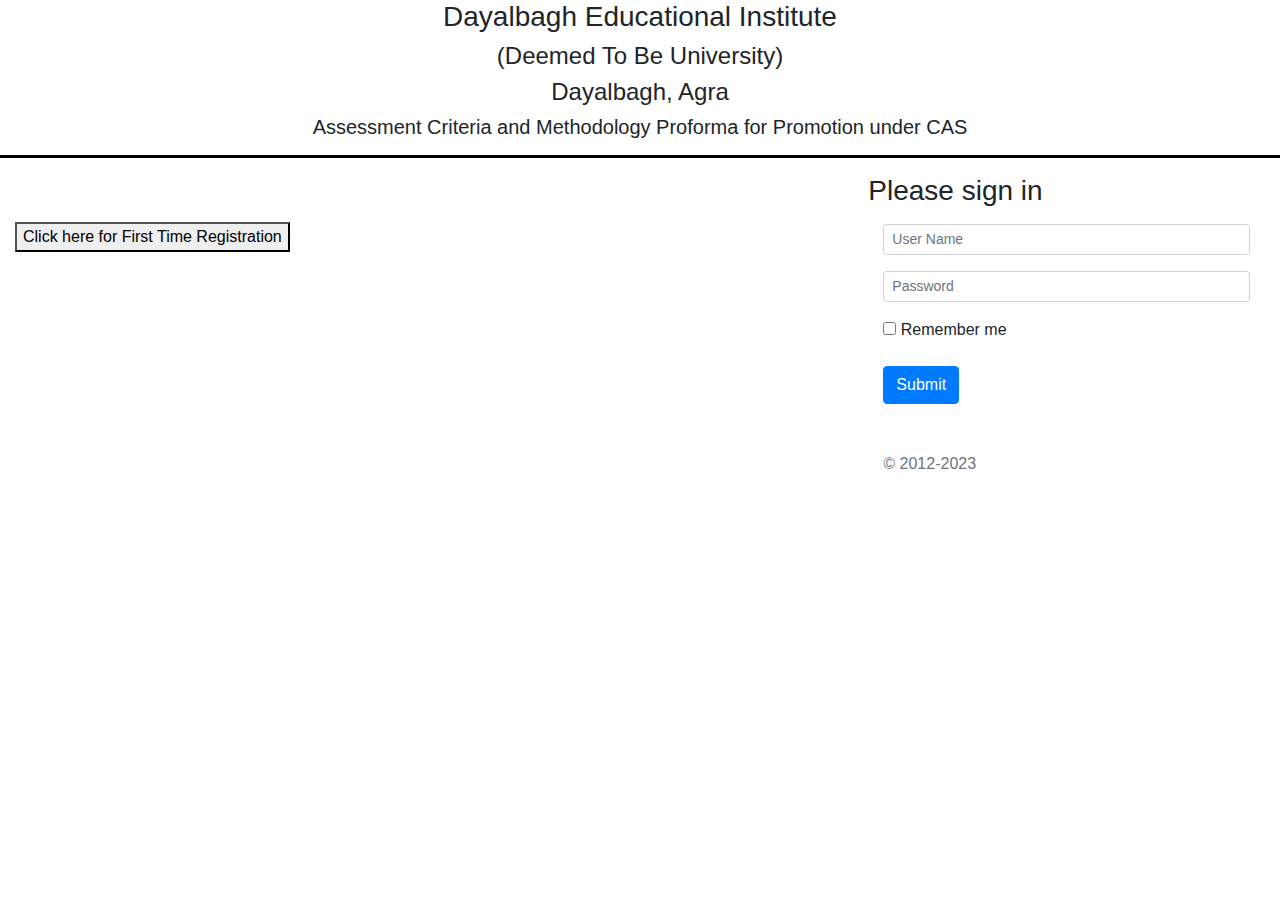
<file: index.html>
<!DOCTYPE html>
<html lang="en">
<link rel="stylesheet" href="css/bootstrap.css">

<head>
    <meta charset="UTF-8">
    <meta http-equiv="X-UA-Compatible" content="IE=edge">
    <meta name="viewport" content="width=\<div class=" bd-brand-item inverse">

    <title>Sign in II Login</title>
</head>

<body>
    <div class="blockquote text-center">
        <h3>Dayalbagh Educational Institute</h3>
        <h4>(Deemed To Be University)</h4>
        <h4>Dayalbagh, Agra</h4>
        <h5>Assessment Criteria and Methodology Proforma for Promotion under CAS </h5>

    </div>
    <hr style="border-top: 1mm solid black ;">
    <div _ngcontent-tes-c107="" class="container-fluid" style="border: 2px ;">
        <div _ngcontent-tes-c107="" class="row">
            <nav _ngcontent-tes-c107="" class="col-md-8 col-lg-8 col-xs-12 col-sm-12">
                <a href="registration.html"> <button _ngcontent-tes-c107="" mat-stroked-button="" color="accent"
                        class="mat-focus-indicator mt-5 mat-stroked-button mat-button-base mat-accent">
                        <span class="mat-button-wrapper">Click here for First Time Registration</span>
                        <span matripple="" class="mat-ripple mat-button-ripple"></span><span
                            class="mat-button-focus-overlay"></span></button>
                </a>
            </nav>
            <div _ngcontent-tes-c107="" class="col-md-4 col-lg-4 col-xs-12 col-sm-12">
                <div _ngcontent-tes-c107="" class="container login-container">
                    <div _ngcontent-tes-c107="" class="row login-form">
                        <h1 _ngcontent-tes-c107="" class="h3 mb-3 font-weight-normal">Please sign in</h1>
                        <div _ngcontent-tes-c107="" class="col-md-12 col-sm-12 col-lg-12 col-xs-12 m-t-10 m-b-10">
                            <form class="form-signin ng-pristine ng-invalid ng-touched" action="home.html">
                                <div class="form-group m-t-10 m-b-10"><input placeholder="User Name"
                                        class="form-control form-control-sm ng-pristine ng-invalid ng-touched" required>
                                </div>

                                <div _ngcontent-tes-c107="" class="form-group m-t-10 m-b-10"><label
                                        _ngcontent-tes-c107="" for="inputPassword"
                                        class="sr-only">Password</label><input _ngcontent-tes-c107="" ngmodel=""
                                        name="inputPassword" type="password" id="inputPassword"
                                        ng-change="onChange($event)" ng-model="myValue" placeholder="Password" required
                                        class="form-control form-control-sm ng-untouched ng-pristine ng-invalid"></div>

                                <div _ngcontent-tes-c107="" class="checkbox form-group m-t-10 m-b-10"><label
                                        _ngcontent-tes-c107=""><input _ngcontent-tes-c107="" type="checkbox"
                                            value="remember-me"> Remember me </label></div>
                                <div class="form-group m-t-10 m-b-10">
                                    <button type="submit" class="btn btn-primary">Submit</button>
                                </div>

                                <p _ngcontent-tes-c107="" class="mt-5 mb-3 text-muted">© 2012-2023</p>
                            </form>
                        </div>
                    </div>
                </div>
            </div>
        </div>
    </div>
</body>

</html>
</file>
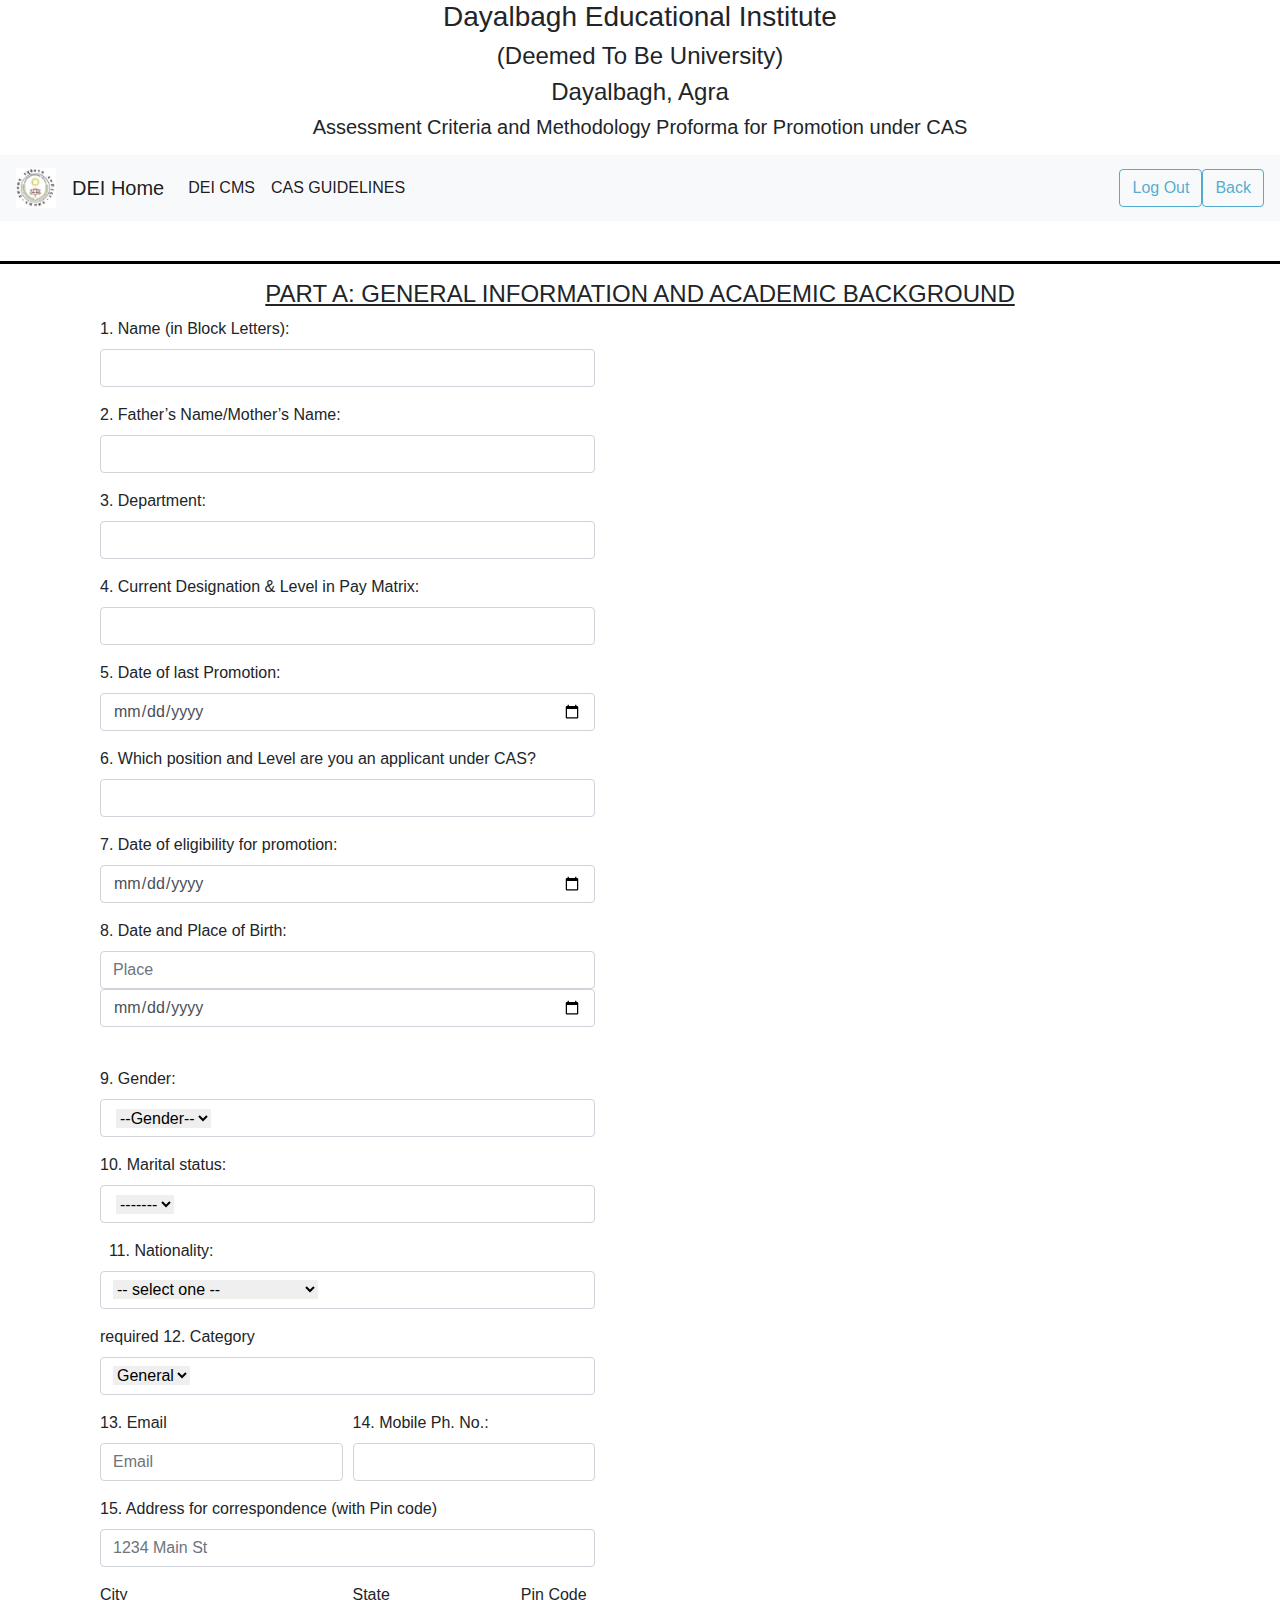
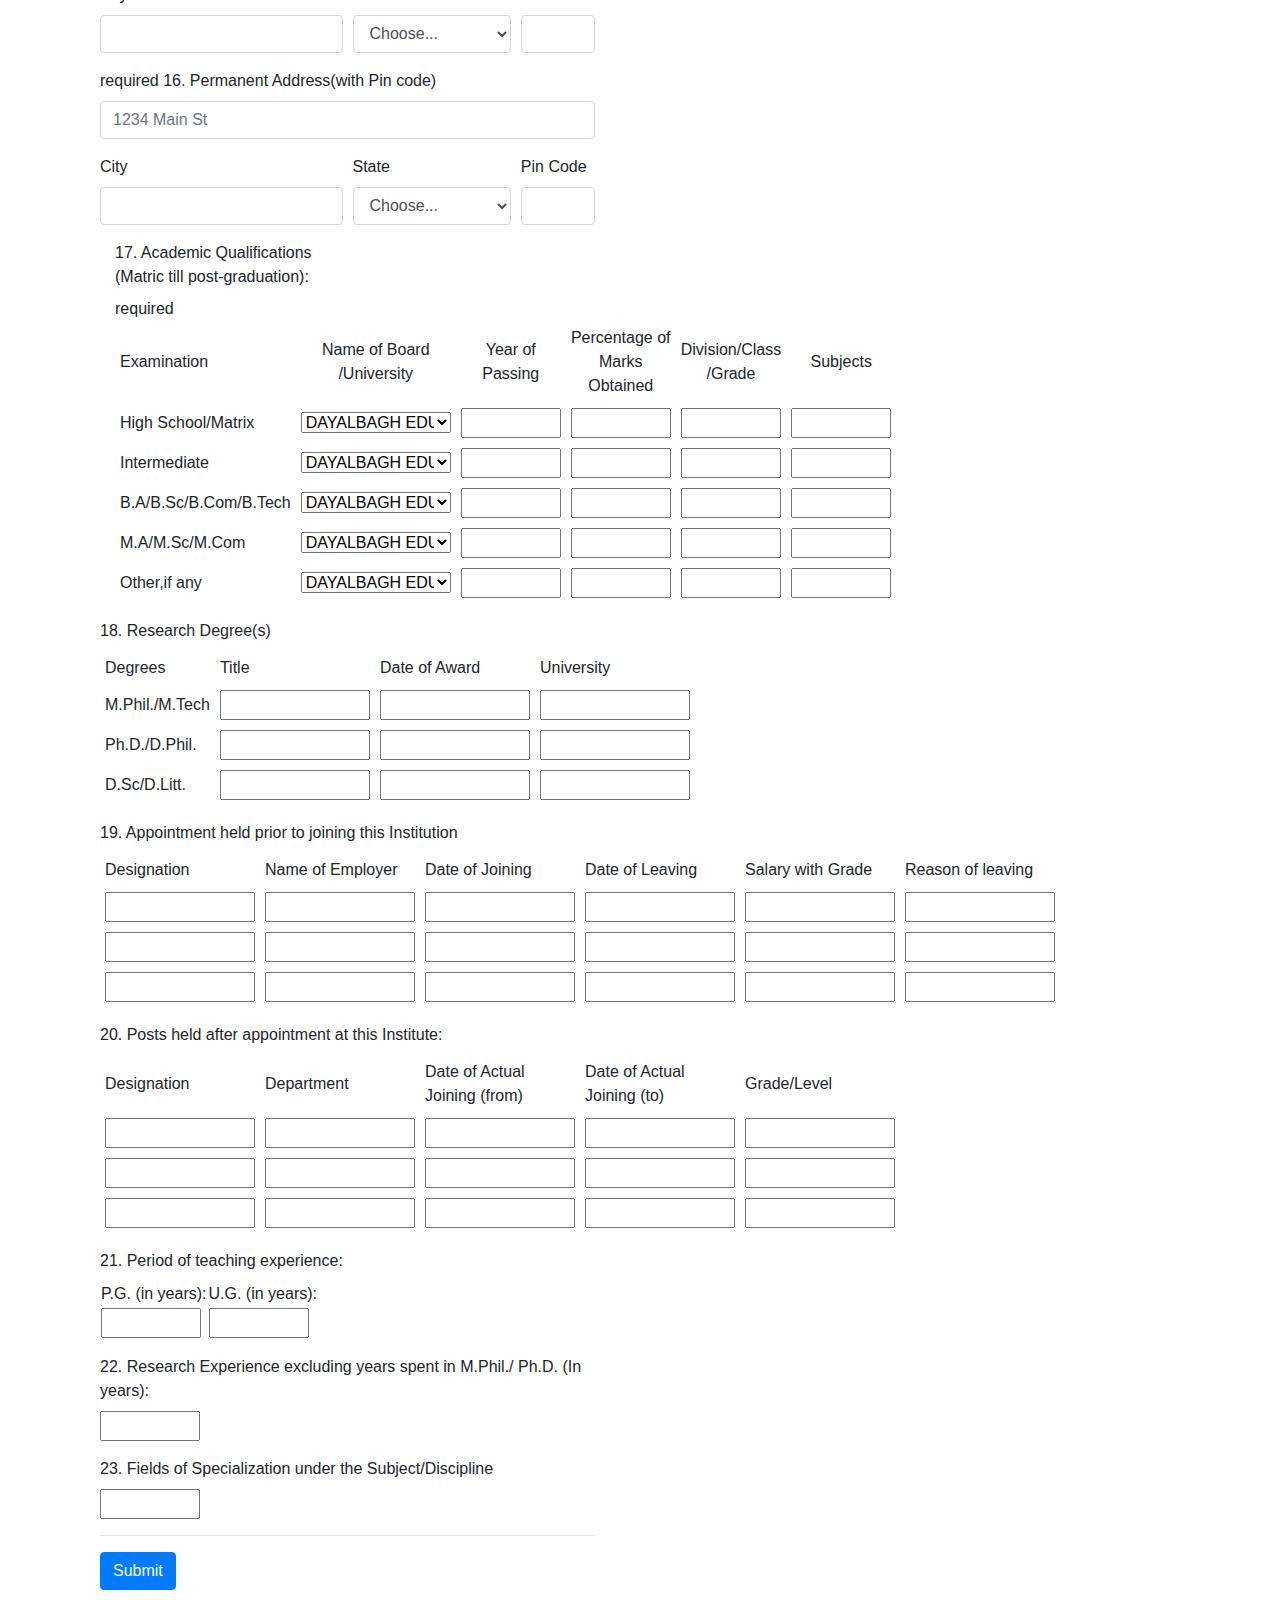
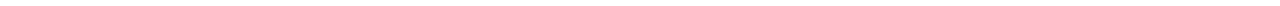
<file: CASpartA.html>
<!DOCTYPE html>
<html lang="en">

<head>
  <meta charset="UTF-8">
  <meta http-equiv="X-UA-Compatible" content="IE=edge">
  <meta name="viewport" content="width=device-width, initial-scale=1.0">
  <link rel="stylesheet" href="css/bootstrap.css">
  <titleCASpartA< /title>
</head>

<body>

  <div class="blockquote text-center">
    <h3>Dayalbagh Educational Institute</h3>
    <h4>(Deemed To Be University)</h4>
    <h4>Dayalbagh, Agra</h4>
    <h5>Assessment Criteria and Methodology Proforma for Promotion under CAS </h5>

  </div>
  <nav class="navbar navbar-expand-lg navbar-light bg-light">
    <a href="#" class="navbar-brand"> <img class="svg" src="logo.jpeg" alt="Bootstrap" width="40" height="40" loading="lazy"></a>
    <a class="navbar-brand" href="https://www.dei.ac.in/dei/">DEI Home</a>
    <button class="navbar-toggler" type="button" data-toggle="collapse" data-target="#navbarSupportedContent" aria-controls="navbarSupportedContent" aria-expanded="false" aria-label="Toggle navigation">
      <span class="navbar-toggler-icon"></span>
    </button>
  
    <div class="collapse navbar-collapse" id="navbarSupportedContent">
      <ul class="navbar-nav mr-auto">
        <li class="nav-item active">
          <a class="nav-link" href="http://admission.dei.ac.in:8085/cms_new/">DEI CMS<span class="sr-only">(current)</span></a>
        </li>
        <li class="nav-item active">
          <a class="nav-link" href="https://www.dei.ac.in/dei/files/IQAC/2022/CAS_GUIDELINES_2018.pdf">CAS GUIDELINES<span class="sr-only">(current)</span></a>
        </li>
      </ul>
      <form class="form-inline my-2 my-lg-0">
       
        <button class="btn btn-outline-success my-2 my-sm-0" type="submit" formaction="index.html">Log Out</button>
        <button class="btn btn-outline-success my-2 my-sm-0" type="submit" formaction="home.html">Back</button>
      </form>
    </div>
  </nav>
  &nbsp
  <!--for space between two tags-->
  <hr style="border-top: 1mm solid black ;">
  <h4 style="text-decoration:underline; text-align: center;"> PART A: GENERAL INFORMATION AND ACADEMIC BACKGROUND</h4>


  <div class="container">
    <div class="row col-md-6 col-md-offset-3 ">


      <div class="container panel-body">
        <form action="home.html">
          <div class="form-group">
            <label for="#">1. Name (in Block Letters):</label>
            <input type="text" class="form-control" id="firstname" required>
          </div>
          <div class="form-group">
            <label for="#">2. Father’s Name/Mother’s Name:</label>
            <input type=" text" class="form-control" id="laststname" required>
          </div>
          <div class="form-group">
            <label for="#">3. Department:</label>
            <input type=" text" class="form-control" id="firstname" required>
          </div>
          <div class="form-group">
            <label for="#">4. Current Designation & Level in Pay Matrix:</label>
            <input type=" text" class="form-control" id="laststname" required>
          </div>
          <div class="form-group">
            <label for="#">5. Date of last Promotion:</label>
            <input type="date" class="form-control" id="firstname" required>
          </div>
          <div class="form-group">
            <label for="#">6. Which position and Level are you an applicant under CAS?</label>
            <input type=" text" class="form-control" id="laststname" required>
          </div>
          <div class="form-group">
            <label for="#">7. Date of eligibility for promotion:</label>
            <input type="date" class="form-control" id="firstname" required>
          </div>
          <div class="form-group">
            <label for="#">8. Date and Place of Birth:</label>
            <input type=" text" class="form-control" id="laststname" placeholder="Place" required>

            <input type="date" class="form-control" id="laststname" required>
          </div>
          <br>

          <div class="form-group">
            <label for="#">9. Gender:</label>
            <div class="form-control">
              <select name="sex" id="sex" style="border: solid white ;" required>
                <option value="">--Gender--</option>
                <option value="male">Male</option>
                <option value="female">Female</option>
                <option value="others">Others</option>
              </select>
            </div>
          </div>
          <div class="form-group">
            <label for="#">10. Marital status:</label>
            <div class="form-control">
              <select name="marital" id="sex" style="border: solid white ;" required>
                <option value="">-------</option>
                <option value="yes">Yes</option>
                <option value="No">No</option>
              </select>
            </div>
          </div>
          <div class="form-group">
            <label for="#"> &nbsp 11. Nationality:</label>
            <div class="form-control">
              <select name="nationality" style="border: 0px white;" required>
                <option value="">-- select one --</option>
                <option value="afghan">Afghan</option>
                <option value="albanian">Albanian</option>
                <option value="algerian">Algerian</option>
                <option value="american">American</option>
                <option value="andorran">Andorran</option>
                <option value="angolan">Angolan</option>
                <option value="antiguans">Antiguans</option>
                <option value="argentinean">Argentinean</option>
                <option value="armenian">Armenian</option>
                <option value="australian">Australian</option>
                <option value="austrian">Austrian</option>
                <option value="azerbaijani">Azerbaijani</option>
                <option value="bahamian">Bahamian</option>
                <option value="bahraini">Bahraini</option>
                <option value="bangladeshi">Bangladeshi</option>
                <option value="barbadian">Barbadian</option>
                <option value="barbudans">Barbudans</option>
                <option value="batswana">Batswana</option>
                <option value="belarusian">Belarusian</option>
                <option value="belgian">Belgian</option>
                <option value="belizean">Belizean</option>
                <option value="beninese">Beninese</option>
                <option value="bhutanese">Bhutanese</option>
                <option value="bolivian">Bolivian</option>
                <option value="bosnian">Bosnian</option>
                <option value="brazilian">Brazilian</option>
                <option value="british">British</option>
                <option value="bruneian">Bruneian</option>
                <option value="bulgarian">Bulgarian</option>
                <option value="burkinabe">Burkinabe</option>
                <option value="burmese">Burmese</option>
                <option value="burundian">Burundian</option>
                <option value="cambodian">Cambodian</option>
                <option value="cameroonian">Cameroonian</option>
                <option value="canadian">Canadian</option>
                <option value="cape verdean">Cape Verdean</option>
                <option value="central african">Central African</option>
                <option value="chadian">Chadian</option>
                <option value="chilean">Chilean</option>
                <option value="chinese">Chinese</option>
                <option value="colombian">Colombian</option>
                <option value="comoran">Comoran</option>
                <option value="congolese">Congolese</option>
                <option value="costa rican">Costa Rican</option>
                <option value="croatian">Croatian</option>
                <option value="cuban">Cuban</option>
                <option value="cypriot">Cypriot</option>
                <option value="czech">Czech</option>
                <option value="danish">Danish</option>
                <option value="djibouti">Djibouti</option>
                <option value="dominican">Dominican</option>
                <option value="dutch">Dutch</option>
                <option value="east timorese">East Timorese</option>
                <option value="ecuadorean">Ecuadorean</option>
                <option value="egyptian">Egyptian</option>
                <option value="emirian">Emirian</option>
                <option value="equatorial guinean">Equatorial Guinean</option>
                <option value="eritrean">Eritrean</option>
                <option value="estonian">Estonian</option>
                <option value="ethiopian">Ethiopian</option>
                <option value="fijian">Fijian</option>
                <option value="filipino">Filipino</option>
                <option value="finnish">Finnish</option>
                <option value="french">French</option>
                <option value="gabonese">Gabonese</option>
                <option value="gambian">Gambian</option>
                <option value="georgian">Georgian</option>
                <option value="german">German</option>
                <option value="ghanaian">Ghanaian</option>
                <option value="greek">Greek</option>
                <option value="grenadian">Grenadian</option>
                <option value="guatemalan">Guatemalan</option>
                <option value="guinea-bissauan">Guinea-Bissauan</option>
                <option value="guinean">Guinean</option>
                <option value="guyanese">Guyanese</option>
                <option value="haitian">Haitian</option>
                <option value="herzegovinian">Herzegovinian</option>
                <option value="honduran">Honduran</option>
                <option value="hungarian">Hungarian</option>
                <option value="icelander">Icelander</option>
                <option value="indian">Indian</option>
                <option value="indonesian">Indonesian</option>
                <option value="iranian">Iranian</option>
                <option value="iraqi">Iraqi</option>
                <option value="irish">Irish</option>
                <option value="israeli">Israeli</option>
                <option value="italian">Italian</option>
                <option value="ivorian">Ivorian</option>
                <option value="jamaican">Jamaican</option>
                <option value="japanese">Japanese</option>
                <option value="jordanian">Jordanian</option>
                <option value="kazakhstani">Kazakhstani</option>
                <option value="kenyan">Kenyan</option>
                <option value="kittian and nevisian">Kittian and Nevisian</option>
                <option value="kuwaiti">Kuwaiti</option>
                <option value="kyrgyz">Kyrgyz</option>
                <option value="laotian">Laotian</option>
                <option value="latvian">Latvian</option>
                <option value="lebanese">Lebanese</option>
                <option value="liberian">Liberian</option>
                <option value="libyan">Libyan</option>
                <option value="liechtensteiner">Liechtensteiner</option>
                <option value="lithuanian">Lithuanian</option>
                <option value="luxembourger">Luxembourger</option>
                <option value="macedonian">Macedonian</option>
                <option value="malagasy">Malagasy</option>
                <option value="malawian">Malawian</option>
                <option value="malaysian">Malaysian</option>
                <option value="maldivan">Maldivan</option>
                <option value="malian">Malian</option>
                <option value="maltese">Maltese</option>
                <option value="marshallese">Marshallese</option>
                <option value="mauritanian">Mauritanian</option>
                <option value="mauritian">Mauritian</option>
                <option value="mexican">Mexican</option>
                <option value="micronesian">Micronesian</option>
                <option value="moldovan">Moldovan</option>
                <option value="monacan">Monacan</option>
                <option value="mongolian">Mongolian</option>
                <option value="moroccan">Moroccan</option>
                <option value="mosotho">Mosotho</option>
                <option value="motswana">Motswana</option>
                <option value="mozambican">Mozambican</option>
                <option value="namibian">Namibian</option>
                <option value="nauruan">Nauruan</option>
                <option value="nepalese">Nepalese</option>
                <option value="new zealander">New Zealander</option>
                <option value="ni-vanuatu">Ni-Vanuatu</option>
                <option value="nicaraguan">Nicaraguan</option>
                <option value="nigerien">Nigerien</option>
                <option value="north korean">North Korean</option>
                <option value="northern irish">Northern Irish</option>
                <option value="norwegian">Norwegian</option>
                <option value="omani">Omani</option>
                <option value="pakistani">Pakistani</option>
                <option value="palauan">Palauan</option>
                <option value="panamanian">Panamanian</option>
                <option value="papua new guinean">Papua New Guinean</option>
                <option value="paraguayan">Paraguayan</option>
                <option value="peruvian">Peruvian</option>
                <option value="polish">Polish</option>
                <option value="portuguese">Portuguese</option>
                <option value="qatari">Qatari</option>
                <option value="romanian">Romanian</option>
                <option value="russian">Russian</option>
                <option value="rwandan">Rwandan</option>
                <option value="saint lucian">Saint Lucian</option>
                <option value="salvadoran">Salvadoran</option>
                <option value="samoan">Samoan</option>
                <option value="san marinese">San Marinese</option>
                <option value="sao tomean">Sao Tomean</option>
                <option value="saudi">Saudi</option>
                <option value="scottish">Scottish</option>
                <option value="senegalese">Senegalese</option>
                <option value="serbian">Serbian</option>
                <option value="seychellois">Seychellois</option>
                <option value="sierra leonean">Sierra Leonean</option>
                <option value="singaporean">Singaporean</option>
                <option value="slovakian">Slovakian</option>
                <option value="slovenian">Slovenian</option>
                <option value="solomon islander">Solomon Islander</option>
                <option value="somali">Somali</option>
                <option value="south african">South African</option>
                <option value="south korean">South Korean</option>
                <option value="spanish">Spanish</option>
                <option value="sri lankan">Sri Lankan</option>
                <option value="sudanese">Sudanese</option>
                <option value="surinamer">Surinamer</option>
                <option value="swazi">Swazi</option>
                <option value="swedish">Swedish</option>
                <option value="swiss">Swiss</option>
                <option value="syrian">Syrian</option>
                <option value="taiwanese">Taiwanese</option>
                <option value="tajik">Tajik</option>
                <option value="tanzanian">Tanzanian</option>
                <option value="thai">Thai</option>
                <option value="togolese">Togolese</option>
                <option value="tongan">Tongan</option>
                <option value="trinidadian or tobagonian">Trinidadian or Tobagonian</option>
                <option value="tunisian">Tunisian</option>
                <option value="turkish">Turkish</option>
                <option value="tuvaluan">Tuvaluan</option>
                <option value="ugandan">Ugandan</option>
                <option value="ukrainian">Ukrainian</option>
                <option value="uruguayan">Uruguayan</option>
                <option value="uzbekistani">Uzbekistani</option>
                <option value="venezuelan">Venezuelan</option>
                <option value="vietnamese">Vietnamese</option>
                <option value="welsh">Welsh</option>
                <option value="yemenite">Yemenite</option>
                <option value="zambian">Zambian</option>
                <option value="zimbabwean">Zimbabwean</option>
              </select>

            </div>
          </div>
          <div class="form-group"> required
            <label for="#">12. Category</label>
            <div class="form-control">
              <select name="sex" id="sex" style="border: 0px;" required>
                <option value="">General</option>
                <option value="male">OBC</option>
                <option value="female">SC</option>
                <option value="others">ST</option>
              </select>
            </div>
          </div>

          <div class="form-row">
            <div class="form-group col-md-6">
              <label for="inputEmail4">13. Email</label>
              <input type="email" class="form-control" id="inputEmail4" placeholder="Email" required>
            </div>
            <div class="form-group col-md-6">
              <label for="inputPassword4">14. Mobile Ph. No.:</label>
              <input type="tel" class="form-control" id="inputPassword4" required>
            </div>
          </div>
          <div class="form-group">
            <label for="inputAddress">15. Address for correspondence (with Pin code)</label>
            <input type="text" class="form-control" id="inputAddress" placeholder="1234 Main St" required>
          </div>
          <div class="form-row">
            <div class="form-group col-md-6">
              <label for="inputCity">City</label>
              <input type="text" class="form-control" id="inputCity" required>
            </div>
            <div class="form-group col-md-4">
              <label for="inputState">State</label>
              <select id="inputState" class="form-control" required>
                <option selected>Choose...</option>
                <option value="AP">Andhra Pradesh</option>
                <option value="AR">Arunachal Pradesh</option>
                <option value="AS">Assam</option>
                <option value="BR">Bihar</option>
                <option value="CT">Chhattisgarh</option>
                <option value="GA">Gujarat</option>
                <option value="HR">Haryana</option>
                <option value="HP">Himachal Pradesh</option>
                <option value="JK">Jammu and Kashmir</option>
                <option value="GA">Goa</option>
                <option value="JH">Jharkhand</option>
                <option value="KA">Karnataka</option>
                <option value="KL">Kerala</option>
                <option value="MP">Madhya Pradesh</option>
                <option value="MH">Maharashtra</option>
                <option value="MN">Manipur</option>
                <option value="ML">Meghalaya</option>
                <option value="MZ">Mizoram</option>
                <option value="NL">Nagaland</option>
                <option value="OR">Odisha</option>
                <option value="PB">Punjab</option>
                <option value="RJ">Rajasthan</option>
                <option value="SK">Sikkim</option>
                <option value="TN">Tamil Nadu</option>
                <option value="TG">Telangana</option>
                <option value="TR">Tripura</option>
                <option value="UT">Uttarakhand</option>
                <option value="UP">Uttar Pradesh</option>
                <option value="WB">West Bengal</option>
                <option value="AN">Andaman and Nicobar Islands</option>
                <option value="CH">Chandigarh</option>
                <option value="DN">Dadra and Nagar Haveli</option>
                <option value="DD">Daman and Diu</option>
                <option value="DL">Delhi</option>
                <option value="LD">Lakshadweep</option>
                <option value="PY">Puducherry</option>
              </select>
            </div>
            <div class="form-group col-md-2">
              <label for="inputZip">Pin Code</label>
              <input type="tel" class="form-control" id="inputZip" required>
            </div>
          </div>
          <div class="form-group"> required
            <label for="inputAddress">16. Permanent Address(with Pin code)</label>
            <input type="text" class="form-control" id="inputAddress" placeholder="1234 Main St" required>
          </div>
          <div class="form-row">
            <div class="form-group col-md-6">
              <label for="inputCity">City</label>
              <input type="text" class="form-control" id="inputCity" required>
            </div>
            <div class="form-group col-md-4">
              <label for="inputState">State</label>
              <select id="inputState" class="form-control" required>
                <option selected>Choose...</option>
                <option value="AP">Andhra Pradesh</option>
                <option value="AR">Arunachal Pradesh</option>
                <option value="AS">Assam</option>
                <option value="BR">Bihar</option>
                <option value="CT">Chhattisgarh</option>
                <option value="GA">Gujarat</option>
                <option value="HR">Haryana</option>
                <option value="HP">Himachal Pradesh</option>
                <option value="JK">Jammu and Kashmir</option>
                <option value="GA">Goa</option>
                <option value="JH">Jharkhand</option>
                <option value="KA">Karnataka</option>
                <option value="KL">Kerala</option>
                <option value="MP">Madhya Pradesh</option>
                <option value="MH">Maharashtra</option>
                <option value="MN">Manipur</option>
                <option value="ML">Meghalaya</option>
                <option value="MZ">Mizoram</option>
                <option value="NL">Nagaland</option>
                <option value="OR">Odisha</option>
                <option value="PB">Punjab</option>
                <option value="RJ">Rajasthan</option>
                <option value="SK">Sikkim</option>
                <option value="TN">Tamil Nadu</option>
                <option value="TG">Telangana</option>
                <option value="TR">Tripura</option>
                <option value="UT">Uttarakhand</option>
                <option value="UP">Uttar Pradesh</option>
                <option value="WB">West Bengal</option>
                <option value="AN">Andaman and Nicobar Islands</option>
                <option value="CH">Chandigarh</option>
                <option value="DN">Dadra and Nagar Haveli</option>
                <option value="DD">Daman and Diu</option>
                <option value="DL">Delhi</option>
                <option value="LD">Lakshadweep</option>
                <option value="PY">Puducherry</option>
              </select>
            </div>
            <div class="form-group col-md-2">
              <label for="inputZip">Pin Code</label>
              <input type="tel" class="form-control" id="inputZip" required>
            </div>
          </div>
          <div class="form-group col-md-6">
            <label for="inputEmail4">17. Academic Qualifications (Matric till post-graduation): </label>
            <!--  TABLE FOR COMPONENTS STARTS HERE -->
            <table cellspacing="5px" cellpadding="5px" width="100%" border="0"> required
              <tbody>
                <tr align="left">
                  <td style="width: 450px;text-align:left;">Examination </td>

                  <td align="center">Name of Board <br>/University</td>
                  <td align="center">Year of Passing </td>
                  <td align="center"> Percentage of Marks Obtained </td>
                  <td align="center"> Division/Class <br>/Grade <br> </td>
                  <td align="center">Subjects</td>

                </tr>

                <tr>
                  <td>High School/Matrix </td>
                  <td align="center">
                    <input type="hidden" name="brdUnivRequired" value="Y" required>
                    <input type="hidden" name="universityNeeded" value="N" required>
                    <select name="boards" style="width:150px;" class="combobox" size="1" required>
                      <option value="">-Select Board-
                      </option>
                      <option value="10">ABSE GUWAHATI </option>
                      <option value="09">AHSEC GUWAHATI </option>
                      <option value="06">APBIE Hyderabad </option>
                      <option value="07">APBSE HYDERABAD </option>
                      <option value="08">APOSS HYDERABAD </option>
                      <option value="11">BIEC PATNA </option>
                      <option value="12">BSEB PATNA </option>
                      <option value="13">BSSB PATNA </option>
                      <option value="02">C.B.S.E </option>
                      <option value="14">CHBSE RAIPUR </option>
                      <option value="51">CISCE NEW DELHI </option>
                      <option value="15">GBSHSE GOA </option>
                      <option value="16">GSHSEB GANDHINAGAR </option>
                      <option value="17">HBE BHIWANI </option>
                      <option value="18">HOS BHIWANI </option>
                      <option value="19">HPBSE DHARAMSHALA </option>
                      <option value="01">I.C.S.E </option>
                      <option value="52">INDIAN SCHOOL CERTIFICATE
                      </option>
                      <option value="22">JHAC RANCHI </option>
                      <option value="20">JKSBSE JAMMU </option>
                      <option value="21">JKSOS SRINAGAR </option>
                      <option value="27">KBHSE THIRUVANANTHPURAM
                      </option>
                      <option value="26">KBPE THIRUVANANTHPURAM
                      </option>
                      <option value="23">KBPUE BANGALORE </option>
                      <option value="25">KOS MYSORE </option>
                      <option value="24">KSEEB BANGALORE </option>
                      <option value="28">KSOS THIRUVANANTHPURAM
                      </option>
                      <option value="33">MBSE IMPHAL </option>
                      <option value="35">MBSEC AIZAWL </option>
                      <option value="32">MCHSE IMPHAL </option>
                      <option value="34">MEBSE MEGHALAYA </option>
                      <option value="30">MPBSE BHOPAL </option>
                      <option value="31">MPSOS BHOPAL </option>
                      <option value="29">MSBSHSE PUNE </option>
                      <option value="36">NBSE KOHIMA </option>
                      <option value="50">NIOS NEW DELHI </option>
                      <option value="38">OBSE CUTTACK </option>
                      <option value="37">OCHSE BHUBANESWAR </option>
                      <option value="04">Others </option>
                      <option value="39">PSEB MOHALI </option>
                      <option value="40">RBSE AJMER </option>
                      <option value="41">RSOS JAIPUR </option>
                      <option value="43">TNBHSE CHENNAI </option>
                      <option value="42">TNBSE CHENNAI </option>
                      <option value="44">TRBSE TRIPURA WEST </option>
                      <option value="53">TSBIE </option>
                      <option value="54">TSBSE </option>
                      <option value="03">U.P Board </option>
                      <option value="45">USEPP NANITAL </option>
                      <option value="49">WBBME </option>
                      <option value="46">WBBSE CALCUTTA </option>
                      <option value="47">WBCHSE CALCUTTA </option>
                      <option value="48">WBCROS </option>
                      <option value="05" selected="selected">DAYALBAGH
                        EDUCATIONAL INSTITUTE </option>
                    </select>
                  </td>
                  <td align="center">
                    <input type="text" autocomplete="off" maxlength="4" name="passingYears" style="width:100px;"
                      value="" ; required>
                  </td>
                  <td align="center"> <input type="text" autocomplete="off" name="percentile" style="width:100px;"
                      value="" required>
                  </td>
                  <td align="center">
                    <input type="text" autocomplete="off" name="division" style="width:100px;" value="" required>
                  </td>
                  <td align="center"> <input type="text" autocomplete="off" name="subjects" style="width:100px;"
                      value="" required>
                  </td>
                </tr>

                <tr>
                  <td>Intermediate</td>
                  <td align="center">
                    <input type="hidden" name="brdUnivRequired" value="Y" required>
                    <input type="hidden" name="universityNeeded" value="N" required>
                    <select name="boards" style="width:150px;" class="combobox" size="1" required>
                      <option value="">-Select Board-
                      </option>
                      <option value="10">ABSE GUWAHATI </option>
                      <option value="09">AHSEC GUWAHATI </option>
                      <option value="06">APBIE Hyderabad </option>
                      <option value="07">APBSE HYDERABAD </option>
                      <option value="08">APOSS HYDERABAD </option>
                      <option value="11">BIEC PATNA </option>
                      <option value="12">BSEB PATNA </option>
                      <option value="13">BSSB PATNA </option>
                      <option value="02">C.B.S.E </option>
                      <option value="14">CHBSE RAIPUR </option>
                      <option value="51">CISCE NEW DELHI </option>
                      <option value="15">GBSHSE GOA </option>
                      <option value="16">GSHSEB GANDHINAGAR </option>
                      <option value="17">HBE BHIWANI </option>
                      <option value="18">HOS BHIWANI </option>
                      <option value="19">HPBSE DHARAMSHALA </option>
                      <option value="01">I.C.S.E </option>
                      <option value="52">INDIAN SCHOOL CERTIFICATE
                      </option>
                      <option value="22">JHAC RANCHI </option>
                      <option value="20">JKSBSE JAMMU </option>
                      <option value="21">JKSOS SRINAGAR </option>
                      <option value="27">KBHSE THIRUVANANTHPURAM
                      </option>
                      <option value="26">KBPE THIRUVANANTHPURAM
                      </option>
                      <option value="23">KBPUE BANGALORE </option>
                      <option value="25">KOS MYSORE </option>
                      <option value="24">KSEEB BANGALORE </option>
                      <option value="28">KSOS THIRUVANANTHPURAM
                      </option>
                      <option value="33">MBSE IMPHAL </option>
                      <option value="35">MBSEC AIZAWL </option>
                      <option value="32">MCHSE IMPHAL </option>
                      <option value="34">MEBSE MEGHALAYA </option>
                      <option value="30">MPBSE BHOPAL </option>
                      <option value="31">MPSOS BHOPAL </option>
                      <option value="29">MSBSHSE PUNE </option>
                      <option value="36">NBSE KOHIMA </option>
                      <option value="50">NIOS NEW DELHI </option>
                      <option value="38">OBSE CUTTACK </option>
                      <option value="37">OCHSE BHUBANESWAR </option>
                      <option value="04">Others </option>
                      <option value="39">PSEB MOHALI </option>
                      <option value="40">RBSE AJMER </option>
                      <option value="41">RSOS JAIPUR </option>
                      <option value="43">TNBHSE CHENNAI </option>
                      <option value="42">TNBSE CHENNAI </option>
                      <option value="44">TRBSE TRIPURA WEST </option>
                      <option value="53">TSBIE </option>
                      <option value="54">TSBSE </option>
                      <option value="03">U.P Board </option>
                      <option value="45">USEPP NANITAL </option>
                      <option value="49">WBBME </option>
                      <option value="46">WBBSE CALCUTTA </option>
                      <option value="47">WBCHSE CALCUTTA </option>
                      <option value="48">WBCROS </option>
                      <option value="05" selected="selected">DAYALBAGH EDUCATIONAL INSTITUTE </option>
                    </select>
                  </td>
                  <td align="center">
                    <input type="text" autocomplete="off" maxlength="4" name="passingYears" style="width:100px;"
                      value="" required>
                  </td>
                  <td align="center"> <input type="text" autocomplete="off" name="percentile" style="width:100px;"
                      value="" required>
                  </td>
                  <td align="center">
                    <input type="text" autocomplete="off" name="division" style="width:100px;" value="" required>
                  </td>
                  <td align="center"> <input type="text" autocomplete="off" name="subjects" style="width:100px;"
                      value="" required>
                  </td>
                </tr>


                <tr>
                  <td>B.A/B.Sc/B.Com/B.Tech </td>
                  <td align="center">
                    <input type="hidden" name="brdUnivRequired" value="Y" required>
                    <input type="hidden" name="universityNeeded" value="N" required>
                    <select name="boards" style="width:150px;" class="combobox" size="1" required>
                      <option value="">-Select Board-
                      </option>
                      <option value="10">ABSE GUWAHATI </option>
                      <option value="09">AHSEC GUWAHATI </option>
                      <option value="06">APBIE Hyderabad </option>
                      <option value="07">APBSE HYDERABAD </option>
                      <option value="08">APOSS HYDERABAD </option>
                      <option value="11">BIEC PATNA </option>
                      <option value="12">BSEB PATNA </option>
                      <option value="13">BSSB PATNA </option>
                      <option value="02">C.B.S.E </option>
                      <option value="14">CHBSE RAIPUR </option>
                      <option value="51">CISCE NEW DELHI </option>
                      <option value="15">GBSHSE GOA </option>
                      <option value="16">GSHSEB GANDHINAGAR </option>
                      <option value="17">HBE BHIWANI </option>
                      <option value="18">HOS BHIWANI </option>
                      <option value="19">HPBSE DHARAMSHALA </option>
                      <option value="01">I.C.S.E </option>
                      <option value="52">INDIAN SCHOOL CERTIFICATE
                      </option>
                      <option value="22">JHAC RANCHI </option>
                      <option value="20">JKSBSE JAMMU </option>
                      <option value="21">JKSOS SRINAGAR </option>
                      <option value="27">KBHSE THIRUVANANTHPURAM
                      </option>
                      <option value="26">KBPE THIRUVANANTHPURAM
                      </option>
                      <option value="23">KBPUE BANGALORE </option>
                      <option value="25">KOS MYSORE </option>
                      <option value="24">KSEEB BANGALORE </option>
                      <option value="28">KSOS THIRUVANANTHPURAM
                      </option>
                      <option value="33">MBSE IMPHAL </option>
                      <option value="35">MBSEC AIZAWL </option>
                      <option value="32">MCHSE IMPHAL </option>
                      <option value="34">MEBSE MEGHALAYA </option>
                      <option value="30">MPBSE BHOPAL </option>
                      <option value="31">MPSOS BHOPAL </option>
                      <option value="29">MSBSHSE PUNE </option>
                      <option value="36">NBSE KOHIMA </option>
                      <option value="50">NIOS NEW DELHI </option>
                      <option value="38">OBSE CUTTACK </option>
                      <option value="37">OCHSE BHUBANESWAR </option>
                      <option value="04">Others </option>
                      <option value="39">PSEB MOHALI </option>
                      <option value="40">RBSE AJMER </option>
                      <option value="41">RSOS JAIPUR </option>
                      <option value="43">TNBHSE CHENNAI </option>
                      <option value="42">TNBSE CHENNAI </option>
                      <option value="44">TRBSE TRIPURA WEST </option>
                      <option value="53">TSBIE </option>
                      <option value="54">TSBSE </option>
                      <option value="03">U.P Board </option>
                      <option value="45">USEPP NANITAL </option>
                      <option value="49">WBBME </option>
                      <option value="46">WBBSE CALCUTTA </option>
                      <option value="47">WBCHSE CALCUTTA </option>
                      <option value="48">WBCROS </option>
                      <option value="05" selected="selected">DAYALBAGH EDUCATIONAL INSTITUTE </option>
                    </select>
                  </td>
                  <td align="center">
                    <input type="text" autocomplete="off" maxlength="4" name="passingYears" style="width:100px;"
                      value="" required>
                  </td>
                  <td align="center"> <input type="text" autocomplete="off" name="percentile" style="width:100px;"
                      value="" required>
                  </td>
                  <td align="center">
                    <input type="text" autocomplete="off" name="division" style="width:100px;" value="" required>
                  </td>
                  <td align="center"> <input type="text" autocomplete="off" name="subjects" style="width:100px;"
                      value="" required>
                  </td>
                </tr>
                <tr>
                  <td>M.A/M.Sc/M.Com </td>
                  <td align="center">
                    <input type="hidden" name="brdUnivRequired" value="Y" required>
                    <input type="hidden" name="universityNeeded" value="N" required>
                    <select name="boards" style="width:150px;" class="combobox" size="1" required>
                      <option value="">-Select Board- </option>
                      <option value="10">ABSE GUWAHATI </option>
                      <option value="09">AHSEC GUWAHATI </option>
                      <option value="06">APBIE Hyderabad </option>
                      <option value="07">APBSE HYDERABAD </option>
                      <option value="08">APOSS HYDERABAD </option>
                      <option value="11">BIEC PATNA </option>
                      <option value="12">BSEB PATNA </option>
                      <option value="13">BSSB PATNA </option>
                      <option value="02">C.B.S.E </option>
                      <option value="14">CHBSE RAIPUR </option>
                      <option value="51">CISCE NEW DELHI </option>
                      <option value="15">GBSHSE GOA </option>
                      <option value="16">GSHSEB GANDHINAGAR </option>
                      <option value="17">HBE BHIWANI </option>
                      <option value="18">HOS BHIWANI </option>
                      <option value="19">HPBSE DHARAMSHALA </option>
                      <option value="01">I.C.S.E </option>
                      <option value="52">INDIAN SCHOOL CERTIFICATE
                      </option>
                      <option value="22">JHAC RANCHI </option>
                      <option value="20">JKSBSE JAMMU </option>
                      <option value="21">JKSOS SRINAGAR </option>
                      <option value="27">KBHSE THIRUVANANTHPURAM
                      </option>
                      <option value="26">KBPE THIRUVANANTHPURAM
                      </option>
                      <option value="23">KBPUE BANGALORE </option>
                      <option value="25">KOS MYSORE </option>
                      <option value="24">KSEEB BANGALORE </option>
                      <option value="28">KSOS THIRUVANANTHPURAM
                      </option>
                      <option value="33">MBSE IMPHAL </option>
                      <option value="35">MBSEC AIZAWL </option>
                      <option value="32">MCHSE IMPHAL </option>
                      <option value="34">MEBSE MEGHALAYA </option>
                      <option value="30">MPBSE BHOPAL </option>
                      <option value="31">MPSOS BHOPAL </option>
                      <option value="29">MSBSHSE PUNE </option>
                      <option value="36">NBSE KOHIMA </option>
                      <option value="50">NIOS NEW DELHI </option>
                      <option value="38">OBSE CUTTACK </option>
                      <option value="37">OCHSE BHUBANESWAR </option>
                      <option value="04">Others </option>
                      <option value="39">PSEB MOHALI </option>
                      <option value="40">RBSE AJMER </option>
                      <option value="41">RSOS JAIPUR </option>
                      <option value="43">TNBHSE CHENNAI </option>
                      <option value="42">TNBSE CHENNAI </option>
                      <option value="44">TRBSE TRIPURA WEST </option>
                      <option value="53">TSBIE </option>
                      <option value="54">TSBSE </option>
                      <option value="03">U.P Board </option>
                      <option value="45">USEPP NANITAL </option>
                      <option value="49">WBBME </option>
                      <option value="46">WBBSE CALCUTTA </option>
                      <option value="47">WBCHSE CALCUTTA </option>
                      <option value="48">WBCROS </option>
                      <option value="05" selected="selected">DAYALBAGH
                        EDUCATIONAL INSTITUTE </option>
                    </select>
                  </td>
                  <td align="center">
                    <input type="text" autocomplete="off" maxlength="4" name="passingYears" style="width:100px;"
                      value="" required>
                  </td>
                  <td align="center"> <input type="text" autocomplete="off" name="percentile" style="width:100px;"
                      value="" required>
                  </td>
                  <td align="center">
                    <input type="text" autocomplete="off" name="division" style="width:100px;" value="" required>
                  </td>
                  <td align="center"> <input type="text" autocomplete="off" name="subjects" style="width:100px;"
                      value="" required>
                  </td>
                </tr>
                <tr>

                  <td>Other,if any </td>
                  <td align="center">
                    <input type="hidden" name="brdUnivRequired" value="Y" required>
                    <input type="hidden" name="universityNeeded" value="N" required>
                    <select name="boards" style="width:150px;" class="combobox" size="1" required>
                      <option value="">-Select Board-
                      </option>
                      <option value="10">ABSE GUWAHATI </option>
                      <option value="09">AHSEC GUWAHATI </option>
                      <option value="06">APBIE Hyderabad </option>
                      <option value="07">APBSE HYDERABAD </option>
                      <option value="08">APOSS HYDERABAD </option>
                      <option value="11">BIEC PATNA </option>
                      <option value="12">BSEB PATNA </option>
                      <option value="13">BSSB PATNA </option>
                      <option value="02">C.B.S.E </option>
                      <option value="14">CHBSE RAIPUR </option>
                      <option value="51">CISCE NEW DELHI </option>
                      <option value="15">GBSHSE GOA </option>
                      <option value="16">GSHSEB GANDHINAGAR </option>
                      <option value="17">HBE BHIWANI </option>
                      <option value="18">HOS BHIWANI </option>
                      <option value="19">HPBSE DHARAMSHALA </option>
                      <option value="01">I.C.S.E </option>
                      <option value="52">INDIAN SCHOOL CERTIFICATE
                      </option>
                      <option value="22">JHAC RANCHI </option>
                      <option value="20">JKSBSE JAMMU </option>
                      <option value="21">JKSOS SRINAGAR </option>
                      <option value="27">KBHSE THIRUVANANTHPURAM
                      </option>
                      <option value="26">KBPE THIRUVANANTHPURAM
                      </option>
                      <option value="23">KBPUE BANGALORE </option>
                      <option value="25">KOS MYSORE </option>
                      <option value="24">KSEEB BANGALORE </option>
                      <option value="28">KSOS THIRUVANANTHPURAM
                      </option>
                      <option value="33">MBSE IMPHAL </option>
                      <option value="35">MBSEC AIZAWL </option>
                      <option value="32">MCHSE IMPHAL </option>
                      <option value="34">MEBSE MEGHALAYA </option>
                      <option value="30">MPBSE BHOPAL </option>
                      <option value="31">MPSOS BHOPAL </option>
                      <option value="29">MSBSHSE PUNE </option>
                      <option value="36">NBSE KOHIMA </option>
                      <option value="50">NIOS NEW DELHI </option>
                      <option value="38">OBSE CUTTACK </option>
                      <option value="37">OCHSE BHUBANESWAR </option>
                      <option value="04">Others </option>
                      <option value="39">PSEB MOHALI </option>
                      <option value="40">RBSE AJMER </option>
                      <option value="41">RSOS JAIPUR </option>
                      <option value="43">TNBHSE CHENNAI </option>
                      <option value="42">TNBSE CHENNAI </option>
                      <option value="44">TRBSE TRIPURA WEST </option>
                      <option value="53">TSBIE </option>
                      <option value="54">TSBSE </option>
                      <option value="03">U.P Board </option>
                      <option value="45">USEPP NANITAL </option>
                      <option value="49">WBBME </option>
                      <option value="46">WBBSE CALCUTTA </option>
                      <option value="47">WBCHSE CALCUTTA </option>
                      <option value="48">WBCROS </option>
                      <option value="05" selected="selected">DAYALBAGH
                        EDUCATIONAL INSTITUTE </option>
                    </select>
                  </td>
                  <td align="center">
                    <input type="text" autocomplete="off" maxlength="4" name="passingYears" style="width:100px;"
                      value="" required>
                  </td>
                  <td align="center"> <input type="text" autocomplete="off" name="percentile" style="width:100px;"
                      value="" required>
                  </td>
                  <td align="center">
                    <input type="text" autocomplete="off" name="division" style="width:100px;" value="" required>
                  </td>
                  <td align="center"> <input type="text" autocomplete="off" name="subjects" style="width:100px;"
                      value="" required>
                  </td>
                </tr>


              </tbody>
            </table>
            </td>
            </tr>
          </div>
          <div class="form-group">
            <label for="#">18. Research Degree(s)</label>
            <table cellspacing="5px" cellpadding="5px" width="100%" border="0 ">
              <thead>
                <tr>
                  <td>Degrees</td>
                  <td>Title</td>
                  <td>Date of Award</td>
                  <td>University</td>

                </tr>
              </thead>
              <tbody>
                <tr>
                  <td>M.Phil./M.Tech</td>
                  <td> <input type="text" autocomplete="off" name="Mtitle" style="width:150px;" value="" required></td>
                  <td> <input type="text" autocomplete="off" name="Mdate" style="width:150px;" value="" required></td>
                  <td> <input type="text" autocomplete="off" name="Muniversity" style="width:150px;" value="" required></td>
                </tr>
                <tr>
                  <td>Ph.D./D.Phil.</td>
                  <td> <input type="text" autocomplete="off" name="Dtitle" style="width:150px;" value="" required></td>
                  <td> <input type="text" autocomplete="off" name="Ddate" style="width:150px;" value="" required></td>
                  <td> <input type="text" autocomplete="off" name="Duniversity" style="width:150px;" value="" required></td>
                </tr>
                <tr>
                  <td>D.Sc/D.Litt.</td>
                  <td> <input type="text" autocomplete="off" name="dtitle" style="width:150px;" value="" required></td>
                  <td> <input type="text" autocomplete="off" name="ddate" style="width:150px;" value="" required></td>
                  <td> <input type="text" autocomplete="off" name="duniversity" style="width:150px;" value="" required></td>
                </tr>
              </tbody>
            </table>
          </div>
          <div class="form-group">
            <label for="#">19. Appointment held prior to joining this Institution</label>
            <table cellspacing="5px" cellpadding="5px" width="100%" border="0 ">
              <thead>
                <tr>
                  <td>Designation</td>
                  <td>Name of Employer</td>
                  <td>Date of Joining</td>
                  <td>Date of Leaving</td>
                  <td>Salary with Grade</td>
                  <td>Reason of leaving</td>

                </tr>
              </thead>
              <tbody>
                <tr>
                  <td> <input type="text" autocomplete="off" name="Mtitle" style="width:150px;" value="" required></td>
                  <td> <input type="text" autocomplete="off" name="Mdate" style="width:150px;" value="" required></td>
                  <td> <input type="text" autocomplete="off" name="Muniversity" style="width:150px;" value="" required></td>
                  <td> <input type="text" autocomplete="off" name="Mtitle" style="width:150px;" value="" required></td>
                  <td> <input type="text" autocomplete="off" name="Mdate" style="width:150px;" value="" required></td>
                  <td> <input type="text" autocomplete="off" name="Mtitle" style="width:150px;" value="" required></td>
                </tr>
                <tr>
                  <td> <input type="text" autocomplete="off" name="Dtitle" style="width:150px;" value="" required></td>
                  <td> <input type="text" autocomplete="off" name="Ddate" style="width:150px;" value="" required></td>
                  <td> <input type="text" autocomplete="off" name="Duniversity" style="width:150px;" value="" required></td>
                  <td> <input type="text" autocomplete="off" name="Mtitle" style="width:150px;" value="" required></td>
                  <td> <input type="text" autocomplete="off" name="Mtitle" style="width:150px;" value="" required></td>
                  <td> <input type="text" autocomplete="off" name="Mdate" style="width:150px;" value="" required></td>
                </tr>
                <tr>
                  <td> <input type="text" autocomplete="off" name="dtitle" style="width:150px;" value="" required></td>
                  <td> <input type="text" autocomplete="off" name="ddate" style="width:150px;" value="" required></td>
                  <td> <input type="text" autocomplete="off" name="duniversity" style="width:150px;" value="" required></td>
                  <td> <input type="text" autocomplete="off" name="Mtitle" style="width:150px;" value="" required></td>
                  <td> <input type="text" autocomplete="off" name="Mtitle" style="width:150px;" value="" required></td>
                  <td> <input type="text" autocomplete="off" name="Mdate" style="width:150px;" value="" required></td>
                </tr>
              </tbody>
            </table>
          </div>
          <div class="form-group">
            <label for="#">20. Posts held after appointment at this Institute:</label>
            <table cellspacing="5px" cellpadding="5px" width="100%" border="0 ">
              <thead>
                <tr>
                  <td>Designation</td>
                  <td>Department</td>
                  <td>Date of Actual Joining (from)</td>
                  <td>Date of Actual Joining (to)</td>
                  <td>Grade/Level</td>

                </tr>
              </thead>
              <tbody>
                <tr>
                  <td> <input type="text" autocomplete="off" name="Mtitle" style="width:150px;" value="" required></td>
                  <td> <input type="text" autocomplete="off" name="Mdate" style="width:150px;" value="" required></td>
                  <td> <input type="text" autocomplete="off" name="Muniversity" style="width:150px;" value="" required></td>
                  <td> <input type="text" autocomplete="off" name="Mtitle" style="width:150px;" value="" required></td>
                  <td> <input type="text" autocomplete="off" name="Mdate" style="width:150px;" value="" required></td>
                </tr>
                <tr>
                  <td> <input type="text" autocomplete="off" name="Dtitle" style="width:150px;" value="" required></td>
                  <td> <input type="text" autocomplete="off" name="Ddate" style="width:150px;" value="" required></td>
                  <td> <input type="text" autocomplete="off" name="Duniversity" style="width:150px;" value="" required></td>
                  <td> <input type="text" autocomplete="off" name="Mtitle" style="width:150px;" value="" required></td>
                  <td> <input type="text" autocomplete="off" name="Mtitle" style="width:150px;" value="" required></td>
                </tr>
                <tr>
                  <td> <input type="text" autocomplete="off" name="dtitle" style="width:150px;" value="" required></td>
                  <td> <input type="text" autocomplete="off" name="ddate" style="width:150px;" value="" required></td>
                  <td> <input type="text" autocomplete="off" name="duniversity" style="width:150px;" value="" required></td>
                  <td> <input type="text" autocomplete="off" name="Mtitle" style="width:150px;" value="" required></td>
                  <td> <input type="text" autocomplete="off" name="Mtitle" style="width:150px;" value="" required></td>
                </tr>
              </tbody>
            </table>
          </div>
          <div class="form-group">
            <label for="#">21. Period of teaching experience:</label><br>
            <table>
              <tr>
                <td>P.G. (in years):</td>
                <td>U.G. (in years):</td>
              </tr>
              <tr>
                <td> <input type="number" autocomplete="off" name="dtitle" style="width:100px;" value="" required></td>
                <td> <input type="number" autocomplete="off" name="ddate" style="width:100px;" value="" required></td>
              </tr>

            </table>
          </div>
          <div class="form-group">
            <label for="#">22. Research Experience excluding years spent in M.Phil./ Ph.D. (In years): </label>
            <input type="number" autocomplete="off" name="ddate" style="width:100px;" value="" required>

          </div>
          <div class="form-group">
            <label for="#">23. Fields of Specialization under the Subject/Discipline </label>
            <input type="text" autocomplete="off" name="ddate" style="width:100px;" value="" required>

          </div>
          <hr>
          <div class="form-group">
            <button type="submit" class="btn btn-primary">Submit</button>
          </div>
        </form>
      </div>

      <br>
      <br>
    </div>
    </div>

</body>

</html>
</file>
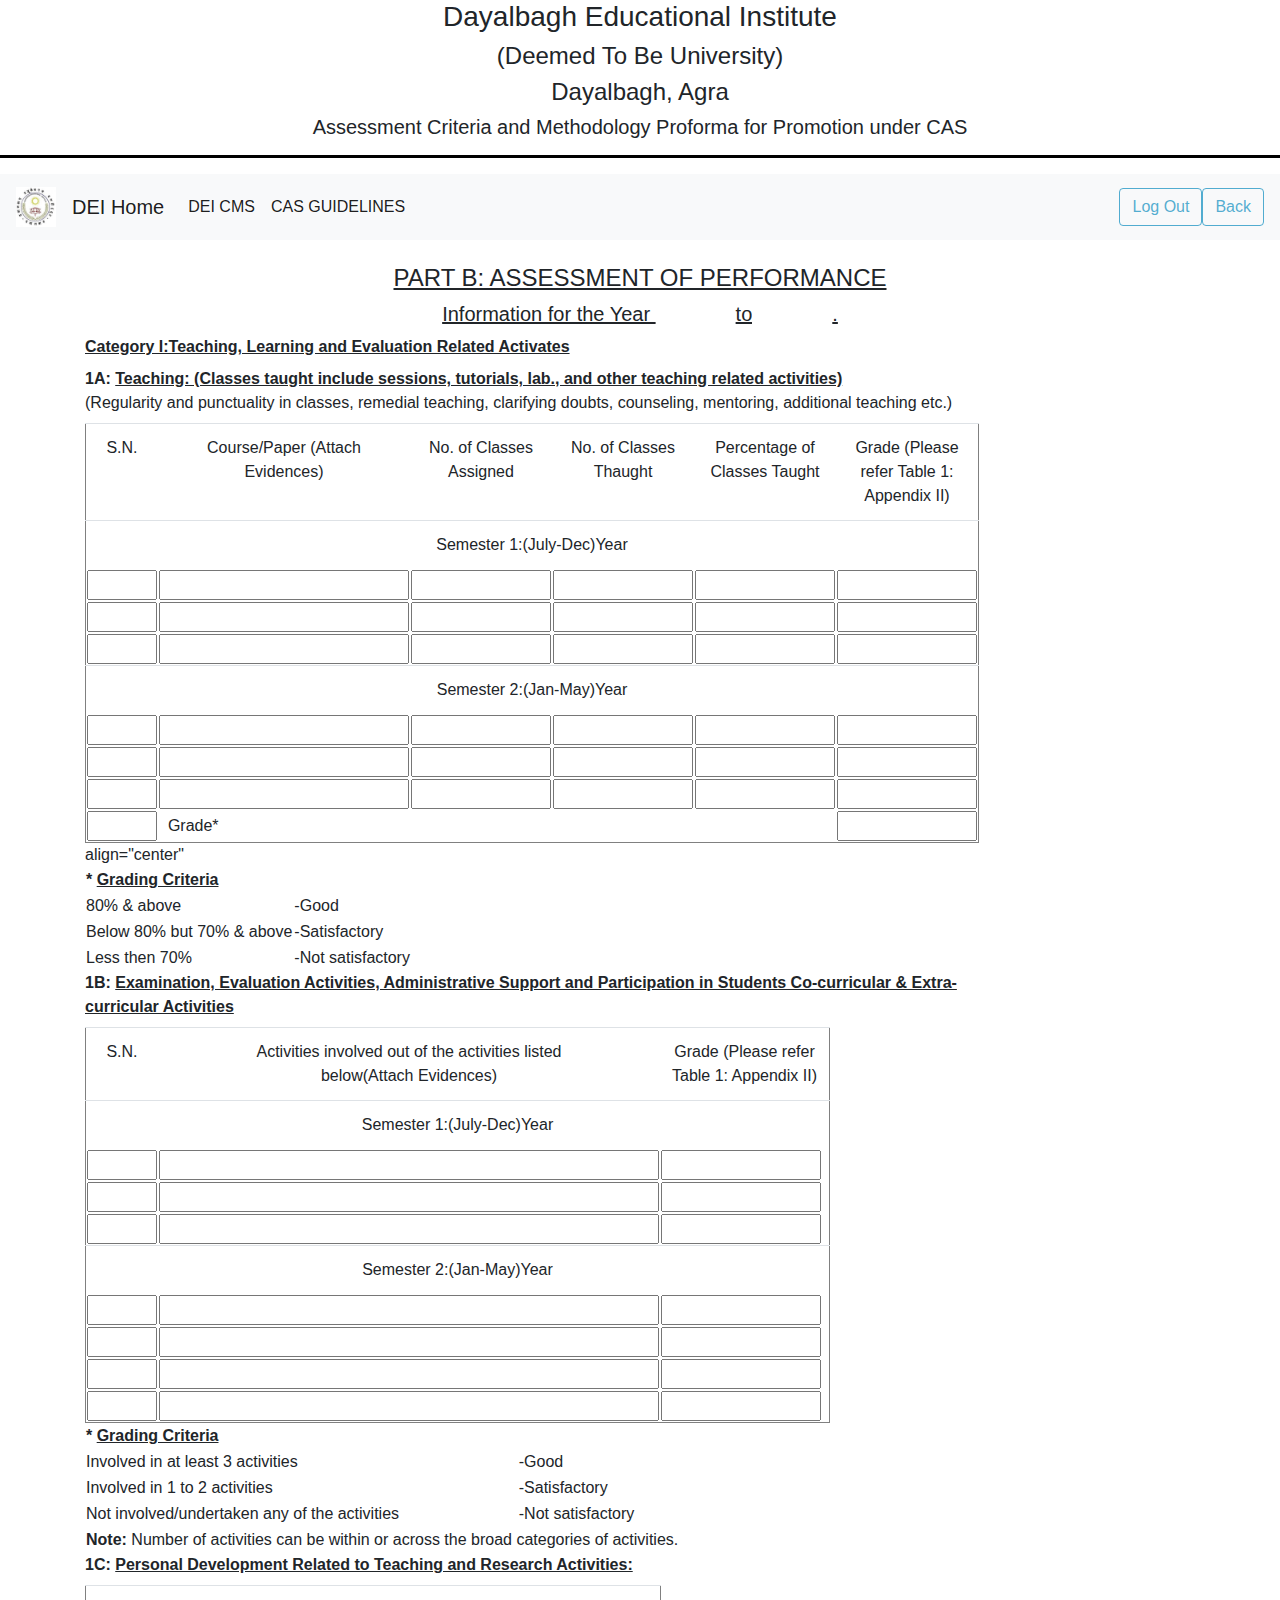
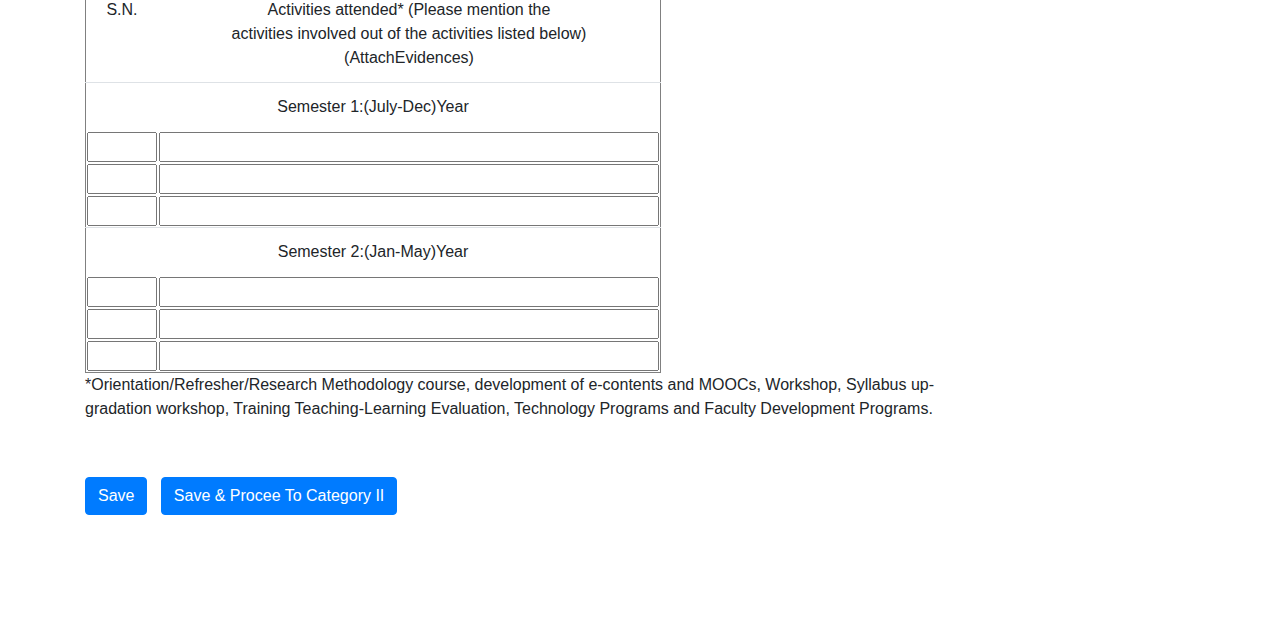
<file: CASpartB.html>
<!DOCTYPE html>
<html lang="en">

<head>
    <meta charset="UTF-8">
    <meta http-equiv="X-UA-Compatible" content="IE=edge">
    <meta name="viewport" content="width=device-width, initial-scale=1.0">
    <link rel="stylesheet" href="css/bootstrap.css">
    <title>CAS Proforma Part-B</title>
</head>

<body>
    <div class="blockquote text-center">
        <h3>Dayalbagh Educational Institute</h3>
        <h4>(Deemed To Be University)</h4>
        <h4>Dayalbagh, Agra</h4>
        <h5>Assessment Criteria and Methodology Proforma for Promotion under CAS </h5>

    </div>
    <hr style="border-top: 1mm solid black ;">
    <nav class="navbar navbar-expand-lg navbar-light bg-light">
        <a href="#" class="navbar-brand"> <img class="svg" src="logo.jpeg" alt="Bootstrap" width="40" height="40" loading="lazy"></a>
        <a class="navbar-brand" href="https://www.dei.ac.in/dei/">DEI Home</a>
        <button class="navbar-toggler" type="button" data-toggle="collapse" data-target="#navbarSupportedContent" aria-controls="navbarSupportedContent" aria-expanded="false" aria-label="Toggle navigation">
          <span class="navbar-toggler-icon"></span>
        </button>
      
        <div class="collapse navbar-collapse" id="navbarSupportedContent">
          <ul class="navbar-nav mr-auto">
            <li class="nav-item active">
              <a class="nav-link" href="http://admission.dei.ac.in:8085/cms_new/">DEI CMS<span class="sr-only">(current)</span></a>
            </li>
            <li class="nav-item active">
              <a class="nav-link" href="https://www.dei.ac.in/dei/files/IQAC/2022/CAS_GUIDELINES_2018.pdf">CAS GUIDELINES<span class="sr-only">(current)</span></a>
            </li>
          </ul>
          <form class="form-inline my-2 my-lg-0">
           
            <button class="btn btn-outline-success my-2 my-sm-0" type="submit" formaction="index.html">Log Out</button>
            <button class="btn btn-outline-success my-2 my-sm-0" type="submit" formaction="home.html">Back</button>
          </form>
        </div>
      </nav>
      <br>
    <h4 style="text-decoration:underline; text-align: center;">PART B: ASSESSMENT OF PERFORMANCE</h4>
    <h5 style="text-decoration:underline; text-align: center;"> Information for the Year <input type="text"
            maxlength="4" style="width: 80px; border: 0ch;" required>to<input type="text" maxlength="4"
            style="width:80px; border: 0ch; text-decoration: underline;" required>.</h5>
    <div class="container">
        <div class="row col-md-6 col-md-offset-3 ">
            <form>
                <b> <label for="#" ; style="text-decoration:underline;">Category I:Teaching, Learning and Evaluation
                        Related
                        Activates</label>
                </b>

                <label for="#" ;> <b> 1A: <u> Teaching: (Classes taught include sessions, tutorials, lab., and other
                            teaching related activities) </u> </b> <br>
                    (Regularity and punctuality in classes, remedial teaching, clarifying doubts, counseling, mentoring,
                    additional teaching etc.)
                </label>
                <table frame="box">
                    <tr class="table">
                        <td align="center">
                            S.N.
                        </td>
                        <td align="center"> Course/Paper (Attach Evidences)</td>
                        <td align="center">No. of Classes Assigned</td>
                        <td align="center">No. of Classes Thaught</td>
                        <td align="center">Percentage of Classes Taught</td>
                        <td align="center">Grade (Please refer Table 1: Appendix II)</td>
                    </tr>
                    <tr class="table">
                        <td colspan="6" align="center"> Semester 1:(July-Dec)Year</td>

                    </tr>
                    <tr>
                        <td> <input type="text" required style="width: 70px;"></td>
                        <td> <input type="text" required style="width: 250px;"></td>
                        <td> <input type="text" required style="width: 140px;"></td>
                        <td> <input type="text" required style="width: 140px;"></td>
                        <td> <input type="text" required style="width: 140px;"></td>
                        <td> <input type="text" required style="width: 140px;"></td>
                    </tr>
                    <tr>
                        <td> <input type="text" required style="width: 70px;"></td>
                        <td> <input type="text" required style="width: 250px;"></td>
                        <td> <input type="text" required style="width: 140px;"></td>
                        <td> <input type="text" required style="width: 140px;"></td>
                        <td> <input type="text" required style="width: 140px;"></td>
                        <td> <input type="text" required style="width: 140px;"></td>
                    </tr>
                    <tr>
                        <td> <input type="text" required style="width: 70px;"></td>
                        <td> <input type="text" required style="width: 250px;"></td>
                        <td> <input type="text" required style="width: 140px;"></td>
                        <td> <input type="text" required style="width: 140px;"></td>
                        <td> <input type="text" required style="width: 140px;"></td>
                        <td> <input type="text" required style="width: 140px;"></td>
                    </tr>
                    <tr class="table">
                        <td colspan="6" style="text-align:center" ;> Semester 2:(Jan-May)Year</td>

                    </tr>
                    <tr>
                        <td> <input type="text" required style="width: 70px;"></td>
                        <td> <input type="text" required style="width: 250px;"></td>
                        <td> <input type="text" required style="width: 140px;"></td>
                        <td> <input type="text" required style="width: 140px;"></td>
                        <td> <input type="text" required style="width: 140px;"></td>
                        <td> <input type="text" required style="width: 140px;"></td>
                    </tr>
                    <tr>
                        <td> <input type="text" required style="width: 70px;"></td>
                        <td> <input type="text" required style="width: 250px;"></td>
                        <td> <input type="text" required style="width: 140px;"></td>
                        <td> <input type="text" required style="width: 140px;"></td>
                        <td> <input type="text" required style="width: 140px;"></td>
                        <td> <input type="text" required style="width: 140px;"></td>
                    </tr>
                    <tr>
                        <td> <input type="text" required style="width: 70px;"></td>
                        <td> <input type="text" required style="width: 250px;"></td>
                        <td> <input type="text" required style="width: 140px;"></td>
                        <td> <input type="text" required style="width: 140px;"></td>
                        <td> <input type="text" required style="width: 140px;"></td>
                        <td> <input type="text" required style="width: 140px;"></td>
                    </tr>
                    <tr>
                        <td> <input type="text" required style="width: 70px;"></td>
                        <td colspan="4"> &nbsp Grade*</td>
                        <td> <input type="text" required style="width: 140px;"></td>
                    </tr>

                </table>

                <table> align="center"
                    <tr>
                        <th colspan="2"> * <u> Grading Criteria </u> </th>
                    </tr>
                    <tr>
                        <td> 80% & above</td>
                        <td> -Good</td>
                    </tr>
                    <tr>
                        <td>Below 80% but 70% & above </td>
                        <td>-Satisfactory</td>
                    </tr>
                    <tr>
                        <td> Less then 70% </td>
                        <td>-Not satisfactory</td>
                    </tr>
                </table>
                <label for="#" ;> <b> 1B: <u> Examination, Evaluation Activities, Administrative Support and
                            Participation
                            in Students Co-curricular & Extra-curricular Activities </u> </b> </label> <br>
                <table frame="box">
                    <tr class="table">
                        <td align="center">S.N. </td>
                        <td align="center">Activities involved out of the activities listed <br> below(Attach
                            Evidences) </td>
                        <td align="center">Grade (Please refer <br> Table 1: Appendix II)</td>
                    </tr>
                    <tr class="table">
                        <td colspan="3" align="center"> Semester 1:(July-Dec)Year</td>

                    </tr>
                    <tr>
                        <td> <input type="text" required style="width: 70px;"></td>
                        <td> <input type="text" required style="width: 500px;"></td>
                        <td> <input type="text" required style="width: 160px;"></td>
                    </tr>
                    <tr>
                        <td> <input type="text" required style="width: 70px;"></td>
                        <td> <input type="text" required style="width: 500px;"></td>
                        <td> <input type="text" required style="width: 160px;"></td>
                    </tr>
                    <tr>
                        <td> <input type="text" required style="width: 70px;"></td>
                        <td> <input type="text" required style="width: 500px;"></td>
                        <td> <input type="text" required style="width: 160px;"></td>
                    </tr>
                    <tr class="table">
                        <td colspan="3" style="text-align:center" ;> Semester 2:(Jan-May)Year</td>

                    </tr>
                    <tr>
                        <td> <input type="text" required style="width: 70px;"></td>
                        <td> <input type="text" required style="width: 500px;"></td>
                        <td> <input type="text" required style="width: 160px;"></td>
                    </tr>
                    <tr>
                        <td> <input type="text" required style="width: 70px;"></td>
                        <td> <input type="text" required style="width: 500px;"></td>
                        <td> <input type="text" required style="width: 160px;"></td>
                    </tr>
                    <tr>
                        <td> <input type="text" required style="width: 70px;"></td>
                        <td> <input type="text" required style="width: 500px;"></td>
                        <td> <input type="text" required style="width: 160px;"></td>
                    </tr>
                    <tr>
                        <td> <input type="text" required style="width: 70px;"></td>
                        <td> <input type="text" required style="width: 500px;"></td>
                        <td> <input type="text" required style="width: 160px;"></td>
                    </tr>

                </table>

                <table>
                    <tr>
                        <th colspan="2"> * <u> Grading Criteria </u> </th>
                    </tr>
                    <tr>
                        <td>Involved in at least 3 activities </td>
                        <td> -Good</td>
                    </tr>
                    <tr>
                        <td>Involved in 1 to 2 activities </td>
                        <td>-Satisfactory</td>
                    </tr>
                    <tr>
                        <td>Not involved/undertaken any of the activities </td>
                        <td>-Not satisfactory</td>
                    </tr>
                    <tr>
                        <td colspan="2">
                            <b>Note:</b> Number of activities can be within or across the broad categories of
                            activities.
                        </td>
                    </tr>
                </table>
                <label for="#" ;> <b> 1C: <u>Personal Development Related to Teaching and Research Activities: </u>
                    </b> </label> <br>
                <table frame="box">
                    <tr class="table">
                        <td align="center">S.N. </td>
                        <td align="center"> Activities attended*
                            (Please mention the <br> activities involved out of the activities listed below)
                            <br>
                            (AttachEvidences)
                        </td>
                    </tr>
                    <tr class="table">
                        <td colspan="2" align="center"> Semester 1:(July-Dec)Year</td>

                    </tr>
                    <tr>
                        <td> <input type="text" style="width: 70px;" required></td>
                        <td> <input type="text" style="width: 500px;" required></td>
                    </tr>
                    <tr>
                        <td> <input type="text" style="width: 70px;" required></td>
                        <td> <input type="text" style="width: 500px;" required></td>
                    </tr>
                    <tr>
                        <td> <input type="text" style="width: 70px;" required></td>
                        <td> <input type="text" style="width: 500px;" required></td>
                    </tr>
                    <tr class="table">
                        <td colspan="3" style="text-align:center" ;> Semester 2:(Jan-May)Year</td>

                    </tr>
                    <tr>
                        <td> <input type="text" style="width: 70px;" required></td>
                        <td> <input type="text" style="width: 500px;" required></td>
                    </tr>
                    <tr>
                        <td> <input type="text" style="width: 70px;" required></td>
                        <td> <input type="text" style="width: 500px;" required></td>
                    </tr>
                    <tr>
                        <td> <input type="text" style="width: 70px;" required></td>
                        <td> <input type="text" style="width: 500px;" required></td>
                    </tr>


                </table>

                <label for="#"> *Orientation/Refresher/Research Methodology course, development of e-contents
                    and MOOCs, Workshop, Syllabus up-gradation workshop, Training Teaching-Learning Evaluation,
                    Technology Programs and Faculty Development Programs.</label>
                <br>
                <br><br>

                <div class="form-group">
                    <button type="submit" formaction="home.html" class="btn btn-primary">Save</button>
                    &nbsp
                    <button type="submit" formaction="CASpartB2.html" class="btn btn-primary">Save & Procee To Category
                        II</button>
                </div>
            </form>
        </div>
    </div>

    <br>
    <br><br>
    <br>

</body>

</html>
</file>
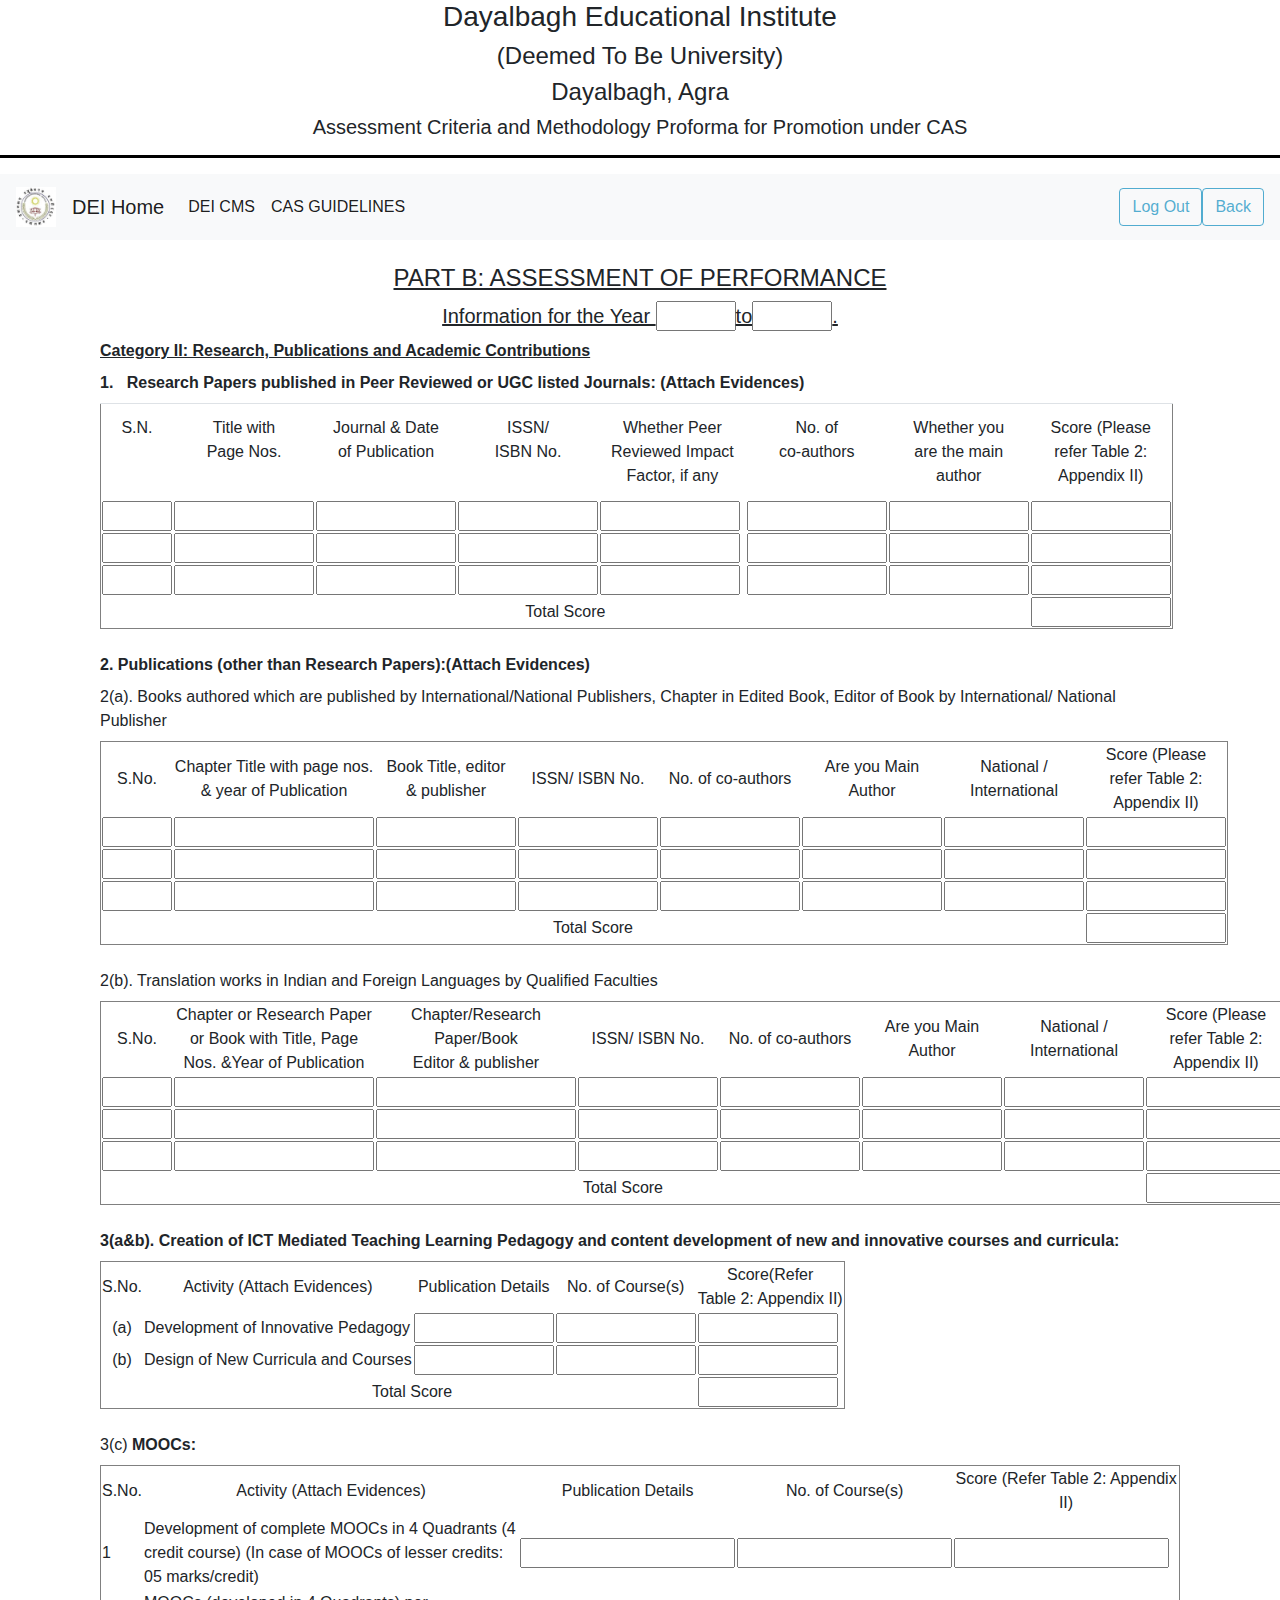
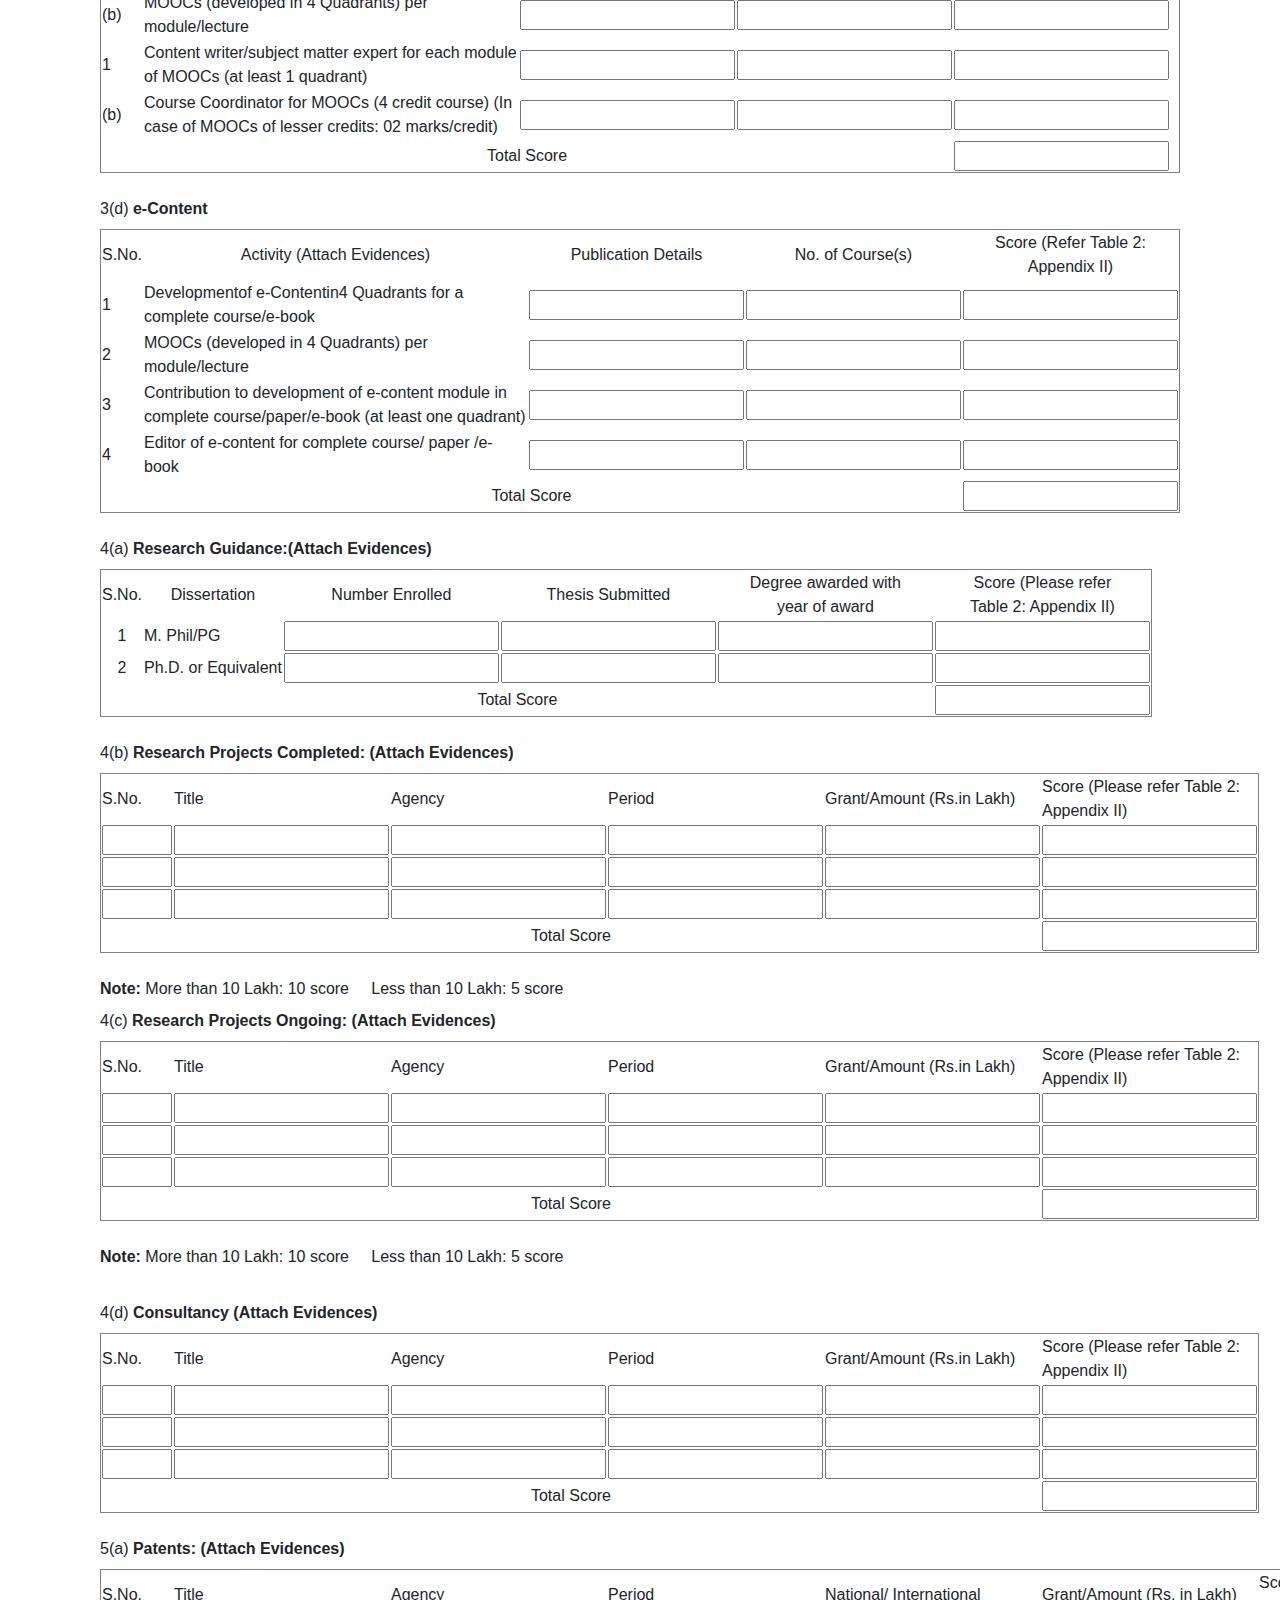
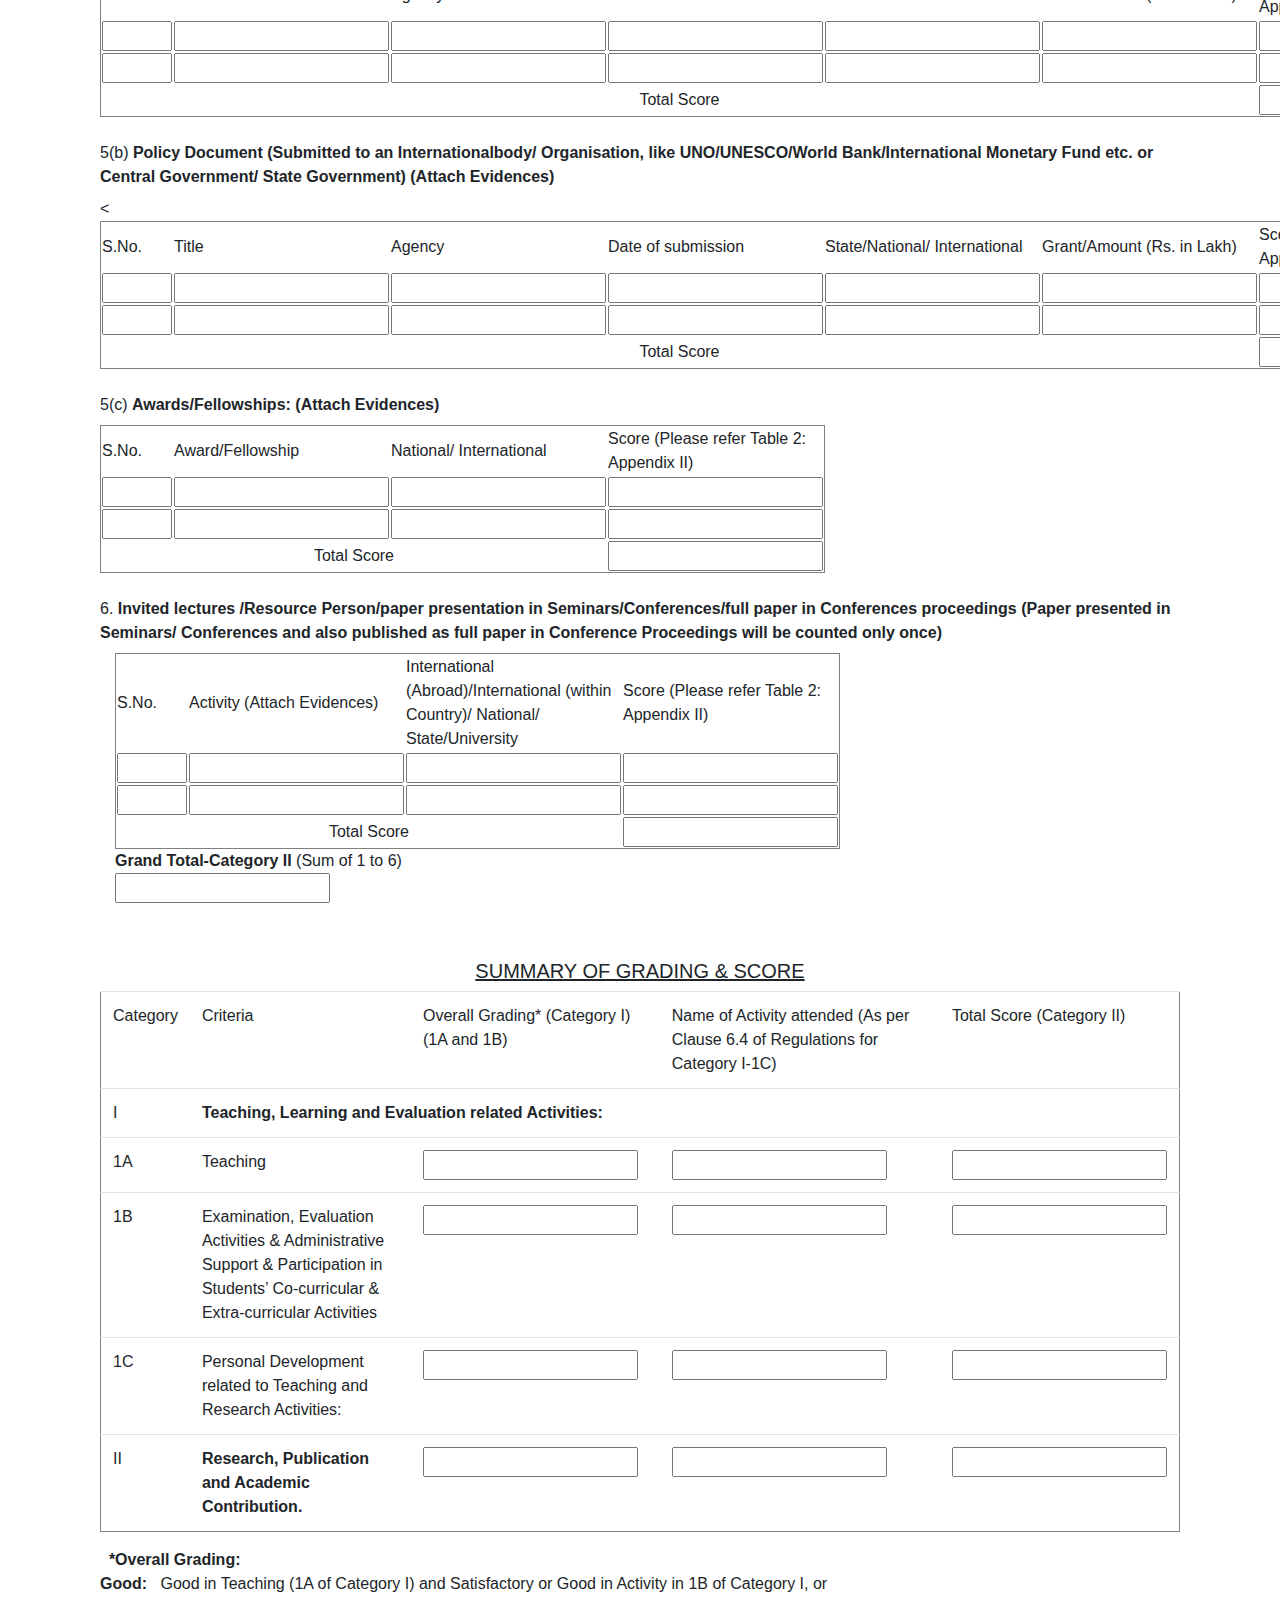
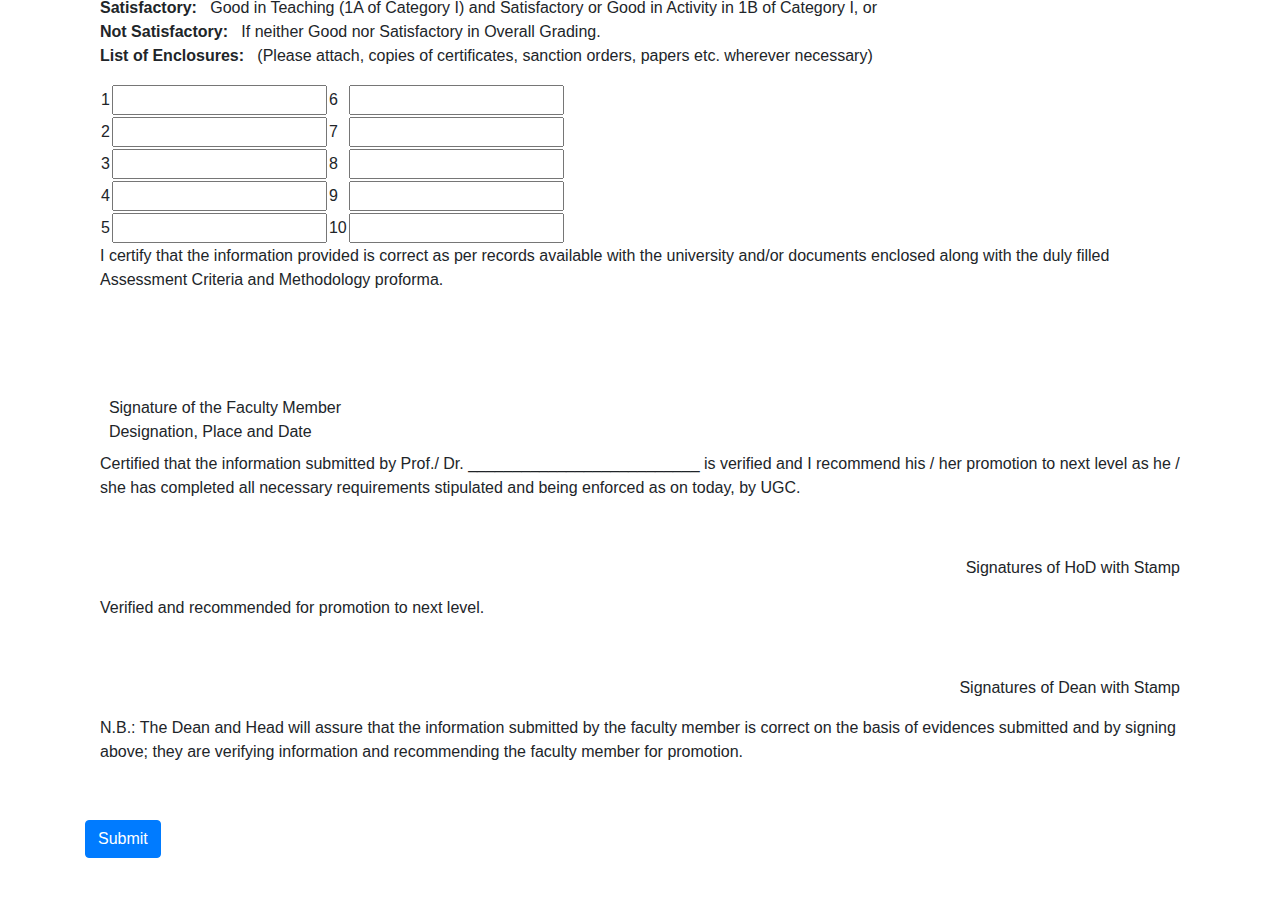
<file: CASpartB2.html>
<!DOCTYPE html>
<html lang="en">

<head>
    <meta charset="UTF-8">
    <meta http-equiv="X-UA-Compatible" content="IE=edge">
    <meta name="viewport" content="width=device-width, initial-scale=1.0">
    <link rel="stylesheet" href="css/bootstrap.css">
    <title>CAS Proforma Part B| II</title>
</head>

<body>
    <form>
    <div class="blockquote text-center">
        <h3>Dayalbagh Educational Institute</h3>
        <h4>(Deemed To Be University)</h4>
        <h4>Dayalbagh, Agra</h4>
        <h5>Assessment Criteria and Methodology Proforma for Promotion under CAS </h5>

    </div>
    <hr style="border-top: 1mm solid black ;">
    <nav class="navbar navbar-expand-lg navbar-light bg-light">
        <a href="#" class="navbar-brand"> <img class="svg" src="logo.jpeg" alt="Bootstrap" width="40" height="40" loading="lazy"></a>
        <a class="navbar-brand" href="https://www.dei.ac.in/dei/">DEI Home</a>
        <button class="navbar-toggler" type="button" data-toggle="collapse" data-target="#navbarSupportedContent" aria-controls="navbarSupportedContent" aria-expanded="false" aria-label="Toggle navigation">
          <span class="navbar-toggler-icon"></span>
        </button>
      
        <div class="collapse navbar-collapse" id="navbarSupportedContent">
          <ul class="navbar-nav mr-auto">
            <li class="nav-item active">
              <a class="nav-link" href="http://admission.dei.ac.in:8085/cms_new/">DEI CMS<span class="sr-only">(current)</span></a>
            </li>
            <li class="nav-item active">
              <a class="nav-link" href="https://www.dei.ac.in/dei/files/IQAC/2022/CAS_GUIDELINES_2018.pdf">CAS GUIDELINES<span class="sr-only">(current)</span></a>
            </li>
          </ul>
          <form class="form-inline my-2 my-lg-0">
           
            <button class="btn btn-outline-success my-2 my-sm-0" type="submit" formaction="index.html">Log Out</button>
            <button class="btn btn-outline-success my-2 my-sm-0" type="submit">Back</button>
          </form>
        </div>
      </nav>
 <br>
 
    <h4 style="text-decoration:underline; text-align: center;">PART B: ASSESSMENT OF PERFORMANCE</h4>
    <h5 style="text-decoration:underline; text-align: center;"> Information for the Year <input type="text"
            maxlength="4" style="width: 80px; frame: 0ch;">to<input type="text" maxlength="4"
            style="width:80px; frame: 0ch; text-decoration: underline;">.</h5>
    <div style="margin-left: 100px; margin-right: 100px;">
        <div>

            <b> <label for="#" ; style="text-decoration:underline;">Category II: Research, Publications and Academic
                    Contributions</label>
            </b> <br>
            <label for="#" ;> <b>1. &nbsp Research Papers published in Peer Reviewed or UGC listed Journals:
                    (Attach Evidences)
                </b> </label>
            <table frame="box">
                <tr class="table">
                    <td align="center">
                        S.N.
                    </td>
                    <td align="center">Title with <br> Page Nos.</td>
                    <td align="center">Journal & Date <br> of Publication</td>
                    <td align="center">ISSN/ <br>
                        ISBN No.
                    </td>
                    <td align="center">Whether Peer <br> Reviewed Impact <br>
                        Factor,
                        if any
                    </td>
                    <td align="center">No. of <br> co-authors</td>
                    <td align="center">Whether you <br> are the main <br> author</td>
                    <td align="center">Score
                        (Please <br> refer 
                        Table 2:<br> Appendix II)
                    </td>
                </tr>
                <tr>

                    <td> <input type="text" required style="width: 70px;"></td>
                    <td> <input type="text" required style="width: 140px;"></td>
                    <td> <input type="text" required style="width: 140px;"></td>
                    <td> <input type="text" required style="width: 140px;"></td>
                    <td> <input type="text" required style="width: 140px;"></td>
                    <td> <input type="text" required style="width: 140px;"></td>
                    <td> <input type="text" required style="width: 140px;"></td>
                    <td> <input type="text" required style="width: 140px;"></td>
                </tr>
                <tr>

                    <td> <input type="text" required style="width: 70px;"></td>
                    <td> <input type="text" required style="width: 140px;"></td>
                    <td> <input type="text" required style="width: 140px;"></td>
                    <td> <input type="text" required style="width: 140px;"></td>
                    <td> <input type="text" required style="width: 140px;"></td>
                    <td> <input type="text" required style="width: 140px;"></td>
                    <td> <input type="text" required style="width: 140px;"></td>
                    <td> <input type="text" required style="width: 140px;"></td>
                </tr>
                <tr>

                    <td> <input type="text" required style="width: 70px;"></td>
                    <td> <input type="text" required style="width: 140px;"></td>
                    <td> <input type="text" required style="width: 140px;"></td>
                    <td> <input type="text" required style="width: 140px;"></td>
                    <td> <input type="text" required style="width: 140px;"></td>
                    <td> <input type="text" required style="width: 140px;"></td>
                    <td> <input type="text" required style="width: 140px;"></td>
                    <td> <input type="text" required style="width: 140px;"></td>
                </tr>
                <tr>
                    <td colspan="7" style="text-align:center" ;>Total Score</td>
                    <td><input type="text" required style="width: 140px;"></td>
                </tr>

            </table>
            <br>
            <label for="#"> <b> 2. Publications (other than Research Papers):(Attach Evidences) </b></label>
            <br>
            <label for="#">2(a). Books authored which are published by International/National Publishers, Chapter in
                Edited Book, Editor of Book by International/ National Publisher</label>
            <table frame="box">
                <tr>
                    <td align="center">S.No.</td>
                    <td  align="center">Chapter Title with page nos. <br> & year of Publication</td>
                    <td  align="center">Book Title, editor <br> & publisher</td>
                    <td  align="center">ISSN/
                        ISBN No.
                    </td>
                    <td  align="center">No. of
                        co-authors
                    </td>
                    <td  align="center">Are you Main <br> Author</td>
                    <td  align="center">National / <br> International</td>
                    <td align="center">Score
                        (Please <br> refer 
                        Table 2:<br> Appendix II)
                    </td>
                <tr>
                    <td><input type="text" required style="width: 70px;" ></td>
                    <td><input type="text" required style="width: 200px;"></td>
                    <td><input type="text" required style="width: 140px;"></td>
                    <td><input type="text" required style="width: 140px;"></td>
                    <td><input type="text" required style="width: 140px;"></td>
                    <td><input type="text" required style="width: 140px;"></td>
                    <td><input type="text" required style="width: 140px;"></td>
                    <td><input type="text" required style="width: 140px;"></td>
                </tr>
                <tr>
                    <td><input type="text" required style="width: 70px;" ></td>
                    <td><input type="text" required style="width: 200px;"></td>
                    <td><input type="text" required style="width: 140px;"></td>
                    <td><input type="text" required style="width: 140px;"></td>
                    <td><input type="text" required style="width: 140px;"></td>
                    <td><input type="text" required style="width: 140px;"></td>
                    <td><input type="text" required style="width: 140px;"></td>
                    <td><input type="text" required style="width: 140px;"></td>
                </tr>
                <tr>
                    <td><input type="text" required style="width: 70px;" ></td>
                    <td><input type="text" required style="width: 200px;"></td>
                    <td><input type="text" required style="width: 140px;"></td>
                    <td><input type="text" required style="width: 140px;"></td>
                    <td><input type="text" required style="width: 140px;"></td>
                    <td><input type="text" required style="width: 140px;"></td>
                    <td><input type="text" required style="width: 140px;"></td>
                    <td><input type="text" required style="width: 140px;"></td>
                </tr>
                <tr>
                    <td colspan="7" style="text-align: center;"> Total Score</td>
                    <td><input type="text" required style="width: 140px;"></td>
                </tr>
                </tr>
                </tr>
            </table>
            <br>
            <label for="#">2(b). Translation works in Indian and Foreign Languages by Qualified Faculties</label>
            <table frame="box">
                <tr>
                    <td align="center">S.No.</td>
                    <td align="center">Chapter or Research Paper <br> or Book with Title, Page <br> Nos. &Year of Publication</td>
                    <td align="center">Chapter/Research <br> Paper/Book <br> Editor & publisher
                    </td>
                    <td align="center">ISSN/
                        ISBN No.
                    </td>
                    <td align="center">No. of
                        co-authors
                    </td>
                    <td align="center">Are you Main Author</td>
                    <td align="center">National / <br> International</td>
                    <td align="center">Score (Please <br> refer
                        Table 2: <br> Appendix II)
                    </td>
                    <tr>
                        <td><input type="text" required style="width: 70px;" ></td>
                        <td><input type="text" required style="width: 200px;"></td>
                        <td><input type="text" required style="width: 200px;"></td>
                        <td><input type="text" required style="width: 140px;"></td>
                        <td><input type="text" required style="width: 140px;"></td>
                        <td><input type="text" required style="width: 140px;"></td>
                        <td><input type="text" required style="width: 140px;"></td>
                        <td><input type="text" required style="width: 140px;"></td>
                    </tr>
                    <tr>
                        <td><input type="text" required style="width: 70px;" ></td>
                        <td><input type="text" required style="width: 200px;"></td>
                        <td><input type="text" required style="width: 200px;"></td>
                        <td><input type="text" required style="width: 140px;"></td>
                        <td><input type="text" required style="width: 140px;"></td>
                        <td><input type="text" required style="width: 140px;"></td>
                        <td><input type="text" required style="width: 140px;"></td>
                        <td><input type="text" required style="width: 140px;"></td>
                    </tr>
                    <tr>
                        <td><input type="text" required style="width: 70px;" ></td>
                        <td><input type="text" required style="width: 200px;"></td>
                        <td><input type="text" required style="width: 200px;"></td>
                        <td><input type="text" required style="width: 140px;"></td>
                        <td><input type="text" required style="width: 140px;"></td>
                        <td><input type="text" required style="width: 140px;"></td>
                        <td><input type="text" required style="width: 140px;"></td>
                        <td><input type="text" required style="width: 140px;"></td>
                    </tr>
                <tr>
                    <td colspan="7" style="text-align:center ;"> Total Score</td>
                    <td> <input type="text"  required style="width: 140px;"name="" id=""></td>
                </tr>
                </tr>
            </table>
            <br>
            <label for="#"> <b> 3(a&b). Creation of ICT Mediated Teaching Learning Pedagogy and content development of new
                and innovative courses and curricula:</b> </label>
            <table frame="box">
                <thead>
                    <tr>
                        <td align="center">
                            S.No.
                        </td>
                        <td align="center"> Activity
                            (Attach Evidences)
                        </td>
                        <td align="center">Publication Details
                        </td>
                        <td align="center">No. of Course(s)</td>
                        <td align="center">Score(Refer <br> Table 2: Appendix II)
                        </td>
                    </tr>
                </thead>
                <tbody>
                    <tr>
                        <td align="center">(a)</td>
                        <td>Development of Innovative Pedagogy</td>
                        <td><input type="text" required style="width: 140px;"></td>
                        <td><input type="text" required style="width: 140px;"></td>
                        <td><input type="text" required style="width: 140px;"></td>
                    </tr>
                    <tr>
                        <td align="center">(b)</td>
                        <td>Design of New Curricula and Courses</td>
                        <td><input type="text" required style="width: 140px;"></td>
                        <td><input type="text" required style="width: 140px;"></td>
                        <td><input type="text" required style="width: 140px;"></td>
                    </tr>
                    <tr>
                        <td colspan="4" style="text-align: center;"> &nbsp; &nbsp; &nbsp; Total Score</td>
                        <td><input type="text" required style="width: 140px;"></td>
                    </tr>
                </tbody>

            </table>
            <br>
            <label for="#">3(c) <b> MOOCs: </b></label>
            <table frame="box">
                <thead>
                    <tr>
                        <td align="center">
                            S.No.
                        </td>
                        <td align="center"> Activity
                            (Attach Evidences)
                        </td>
                        <td align="center">Publication Details
                        </td>
                        <td align="center">No. of Course(s)</td>
                        <td align="center">Score
                            (Refer Table 2: Appendix II)
                        </td>
                    </tr>
                </thead>
                <tbody>
                    <tr>
                        <td>1</td>
                        <td>Development of complete MOOCs in 4 Quadrants (4 credit course)
                            (In case of MOOCs of lesser credits: 05 marks/credit)
                        </td>
                        <td><input type="text"></td>
                        <td><input type="text"></td>
                        <td><input type="text"></td>
                    </tr>
                    <tr>
                        <td>(b)</td>
                        <td>MOOCs (developed in 4 Quadrants) per module/lecture</td>
                        <td><input type="text"></td>
                        <td><input type="text"></td>
                        <td><input type="text"></td>
                    </tr>
                    <tr>
                        <td>1</td>
                        <td>Content writer/subject matter expert for each module of MOOCs
                            (at least 1 quadrant)
                        </td>
                        <td><input type="text"></td>
                        <td><input type="text"></td>
                        <td><input type="text"></td>
                    </tr>
                    <tr>
                        <td>(b)</td>
                        <td>Course Coordinator for MOOCs
                            (4 credit course) (In case of MOOCs of lesser credits: 02 marks/credit)
                        </td>
                        <td><input type="text"></td>
                        <td><input type="text"></td>
                        <td><input type="text"></td>
                    </tr>
                    <tr>
                        <td colspan="4" style="text-align: center;"> Total Score</td>
                        <td> <input type="text"></td>
                    </tr>
                </tbody>

            </table>
            <br>
            <label for="#">3(d) <b>e-Content </b></label>
            <table frame="box">
                <thead>
                    <tr>
                        <td align="center">
                            S.No.
                        </td>
                        <td align="center"> Activity
                            (Attach Evidences)
                        </td>
                        <td align="center">Publication Details
                        </td>
                        <td align="center">No. of Course(s)</td>
                        <td align="center">Score
                            (Refer Table 2: <br> Appendix II)
                        </td>
                    </tr>
                </thead>
                <tbody>
                    <tr>
                        <td>1</td>
                        <td>Developmentof e-Contentin4 Quadrants for a complete course/e-book
                        </td>
                        <td><input type="text"></td>
                        <td><input type="text"></td>
                        <td><input type="text"></td>
                    </tr>
                    <tr>
                        <td>2</td>
                        <td>MOOCs (developed in 4 Quadrants) per module/lecture</td>
                        <td><input type="text"></td>
                        <td><input type="text"></td>
                        <td><input type="text"></td>
                    </tr>
                    <tr>
                        <td>3</td>
                        <td>Contribution to development of e-content module in complete course/paper/e-book (at least
                            one quadrant)
                        </td>
                        <td><input type="text"></td>
                        <td><input type="text"></td>
                        <td><input type="text"></td>
                    </tr>
                    <tr>
                        <td>4</td>
                        <td>Editor of e-content for complete course/ paper /e-book
                        </td>
                        <td><input type="text"></td>
                        <td><input type="text"></td>
                        <td><input type="text"></td>
                    </tr>
                    <tr>
                        <td colspan="4" style="text-align: center;"> Total Score</td>
                        <td> <input type="text"></td>
                    </tr>
                </tbody>

            </table>
            <br>
            <label for="#">4(a) <b>Research Guidance:(Attach Evidences) </b></label>
            <table frame="box">
                <thead>
                    <tr>
                        <td align="center">
                            S.No.
                        </td>
                        <td align="center">Dissertation
                        </td>
                        <td align="center">Number Enrolled
                        </td>
                        <td align="center">Thesis Submitted</td>
                        <td align="center">Degree awarded with <br> year of award
                        </td>
                        <td align="center">Score
                            (Please refer <br> Table 2: Appendix II)
                        </td>
                    </tr>
                </thead>
                <tbody>
                    <tr>
                        <td align="center">1</td>
                        <td>M. Phil/PG
                        </td>
                        <td><input type="text"></td>
                        <td><input type="text"></td>
                        <td><input type="text"></td>
                        <td><input type="text"></td>
                    </tr>
                    <tr>
                        <td align="center">2</td>
                        <td>Ph.D. or Equivalent</td>
                        <td><input type="text"></td>
                        <td><input type="text"></td>
                        <td><input type="text"></td>
                        <td><input type="text"></td>
                    </tr>
                    <tr>
                        <td colspan="5" style="text-align: center;"> Total Score</td>
                        <td> <input type="text"></td>
                    </tr>
                </tbody>

            </table>
            <br>
            <label for="#">4(b) <b>Research Projects Completed: (Attach Evidences)</b></label>
            <table frame="box" >

                <tbody></tbody>

                <tr>
                    <td>
                        S.No.
                    </td>
                    <td>Title
                    </td>
                    <td>Agency
                    </td>
                    <td>Period</td>
                    <td>Grant/Amount (Rs.in Lakh)
                    </td>
                    <td>Score
                        (Please refer Table 2: <br> Appendix II)
                    </td>
                </tr>

                <tbody>
                    <tr>
                        <td><input type="text" style="width:70px ;"></td>
                        <td><input type="text"></td>
                        <td><input type="text"></td>
                        <td><input type="text"></td>
                        <td><input type="text"></td>
                        <td><input type="text"></td>
                    </tr>
                    <tr>
                        <td><input type="text" style="width:70px ;"></td>
                        <td><input type="text"></td>
                        <td><input type="text"></td>
                        <td><input type="text"></td>
                        <td><input type="text"></td>
                        <td><input type="text"></td>
                    </tr>
                    <tr>
                        <td><input type="text" style="width:70px ;"></td>
                        <td><input type="text"></td>
                        <td><input type="text"></td>
                        <td><input type="text"></td>
                        <td><input type="text"></td>
                        <td><input type="text"></td>
                    </tr>

                    <tr>
                        <td colspan="5" style="text-align: center;"> Total Score</td>
                        <td> <input type="text"></td>
                    </tr>
                </tbody>

            </table>
            <br>
            <label for="#"> <b>Note: </b> More than 10 Lakh: 10 score &nbsp &nbsp Less than 10 Lakh: 5 score </label>
            <br>
            <label for="#">4(c) <b>Research Projects Ongoing: (Attach Evidences)</b></label>
            <table frame="box">
                <tbody>
                    <tr>
                        <td>
                            S.No.
                        </td>
                        <td>Title
                        </td>
                        <td>Agency
                        </td>
                        <td>Period</td>
                        <td>Grant/Amount (Rs.in Lakh)
                        </td>
                        <td>Score
                            (Please refer Table 2: <br> Appendix II)
                        </td>
                    </tr>

                    <tr>
                        <td><input type="text" style="width:70px ;"></td>
                        <td><input type="text"></td>
                        <td><input type="text"></td>
                        <td><input type="text"></td>
                        <td><input type="text"></td>
                        <td><input type="text"></td>
                    </tr>
                    <tr>
                        <td><input type="text" style="width:70px ;"></td>
                        <td><input type="text"></td>
                        <td><input type="text"></td>
                        <td><input type="text"></td>
                        <td><input type="text"></td>
                        <td><input type="text"></td>
                    </tr>
                    <tr>
                        <td><input type="text" style="width:70px ;"></td>
                        <td><input type="text"></td>
                        <td><input type="text"></td>
                        <td><input type="text"></td>
                        <td><input type="text"></td>
                        <td><input type="text"></td>
                    </tr>

                    <tr>
                        <td colspan="5" style="text-align: center;"> Total Score</td>
                        <td> <input type="text"></td>
                    </tr>
                </tbody>

            </table>
            <br>
            <label for="#"> <b>Note: </b> More than 10 Lakh: 10 score &nbsp &nbsp Less than 10 Lakh: 5 score </label>
            <br>
            <br>
            <label for="#">4(d) <b>Consultancy (Attach Evidences)</b></label>
            <table frame="box">
                <thead>
                    <tr>
                        <td>
                            S.No.
                        </td>
                        <td>Title
                        </td>
                        <td>Agency
                        </td>
                        <td>Period</td>
                        <td>Grant/Amount (Rs.in Lakh)
                        </td>
                        <td>Score
                            (Please refer Table 2: <br> Appendix II)
                        </td>
                    </tr>
                </thead>
                <tbody>
                    <tr>
                        <td><input type="text" style="width:70px ;"></td>
                        <td><input type="text"></td>
                        <td><input type="text"></td>
                        <td><input type="text"></td>
                        <td><input type="text"></td>
                        <td><input type="text"></td>
                    </tr>
                    <tr>
                        <td><input type="text" style="width:70px ;"></td>
                        <td><input type="text"></td>
                        <td><input type="text"></td>
                        <td><input type="text"></td>
                        <td><input type="text"></td>
                        <td><input type="text"></td>
                    </tr>
                    <tr>
                        <td><input type="text" style="width:70px ;"></td>
                        <td><input type="text"></td>
                        <td><input type="text"></td>
                        <td><input type="text"></td>
                        <td><input type="text"></td>
                        <td><input type="text"></td>
                    </tr>

                    <tr>
                        <td colspan="5" style="text-align: center;"> Total Score</td>
                        <td> <input type="text"></td>
                    </tr>
                </tbody>

            </table>
            <br>
            <label for="#">5(a) <b>Patents: (Attach Evidences)</b></label>
            <table frame="box" >
                <thead>
                    <tr>
                        <td>
                            S.No.
                        </td>
                        <td>Title
                        </td>
                        <td>Agency
                        </td>
                        <td>Period</td>
                        <td>National/ International
                        </td>
                        <td>Grant/Amount (Rs. in Lakh)</td>
                        <td>Score
                            (Please refer Table 2: Appendix II)
                        </td>
                    </tr>
                </thead>
                <tbody>
                    <tr>
                        <td><input type="text" style="width:70px ;"></td>
                        <td><input type="text"></td>
                        <td><input type="text"></td>
                        <td><input type="text"></td>
                        <td><input type="text"></td>
                        <td><input type="text"></td>
                        <td><input type="text"></td>
                    </tr>
                    <tr>
                        <td><input type="text" style="width:70px ;"></td>
                        <td><input type="text"></td>
                        <td><input type="text"></td>
                        <td><input type="text"></td>
                        <td><input type="text"></td>
                        <td><input type="text"></td>
                        <td><input type="text"></td>
                    </tr>

                    <tr>
                        <td colspan="6" style="text-align: center;"> Total Score</td>
                        <td> <input type="text"></td>
                    </tr>
                </tbody>

            </table>
            <br>
            <label for="#">5(b) <b>Policy Document (Submitted to an Internationalbody/ Organisation, like
                    UNO/UNESCO/World Bank/International Monetary Fund etc. or Central Government/ State Government)
                    (Attach Evidences)</b></label>
            <table frame="box">
                <thead>
                    <tr>
                        <td>
                            S.No.
                        </td>
                        <td>Title
                        </td>
                        <td>Agency
                        </td>
                        <td>Date of submission</td>
                        <td>State/National/ International
                        </td>
                        <td>Grant/Amount (Rs. in Lakh)</td>
                        <td>Score
                            (Please refer Table 2: Appendix II)
                        </td>
                    </tr>
                </thead>
                <tbody>
                    <tr>
                        <<td><input type="text" style="width:70px ;"></td>
                        <td><input type="text"></td>
                        <td><input type="text"></td>
                        <td><input type="text"></td>
                        <td><input type="text"></td>
                        <td><input type="text"></td>
                        <td><input type="text"></td>
                    </tr>
                    <tr>
                        <td><input type="text" style="width:70px ;"></td>
                        <td><input type="text"></td>
                        <td><input type="text"></td>
                        <td><input type="text"></td>
                        <td><input type="text"></td>
                        <td><input type="text"></td>
                        <td><input type="text"></td>
                    </tr>

                    <tr>
                        <td colspan="6" style="text-align: center;"> Total Score</td>
                        <td> <input type="text"></td>
                    </tr>
                </tbody>

            </table>
            <br>
            <label for="#">5(c) <b>Awards/Fellowships: (Attach Evidences)</b></label>
            <table frame="box" >
                <thead>
                    <tr>
                        <td>
                            S.No.
                        </td>
                        <td>Award/Fellowship
                        </td>
                        <td>National/ International
                        </td>
                        <td>Score
                            (Please refer Table 2: <br> Appendix II)
                        </td>
                    </tr>
                </thead>
                <tbody>
                    <tr>
                        <td><input type="text" style="width:70px ;"></td>
                        <td><input type="text"></td>
                        <td><input type="text"></td>
                        <td><input type="text"></td>

                    </tr>
                    <tr>
                        <td><input type="text" style="width:70px ;"></td>
                        <td><input type="text"></td>
                        <td><input type="text"></td>
                        <td><input type="text"></td>
                    </tr>

                    <tr>
                        <td colspan="3" style="text-align: center;"> Total Score</td>
                        <td> <input type="text"></td>
                    </tr>
                </tbody>

            </table>
            <br>
            <label for="#">6. <b>Invited lectures /Resource Person/paper presentation in Seminars/Conferences/full paper
                    in Conferences proceedings (Paper presented in Seminars/ Conferences and also published as full
                    paper in Conference Proceedings will be counted only once)</b></label>
            <div class="container">
                <div class="row col-md-6 col-md-offset-3 ">

                    <table frame="box" style="width: 100%;">
                        <thead>
                            <tr>
                                <td>
                                    S.No.
                                </td>
                                <td>Activity
                                    (Attach Evidences)

                                </td>
                                <td>International (Abroad)/International (within Country)/ National/ State/University
                                </td>
                                <td>Score
                                    (Please refer Table 2: Appendix II)
                                </td>
                            </tr>
                        </thead>
                        <tbody>
                            <tr>
                                <td><input type="text" style="width:70px ;"></td>
                                <td><input type="text"></td>
                                <td><input type="text"></td>
                                <td><input type="text"></td>

                            </tr>
                            <tr> 
                                <td><input type="text" style="width:70px ;"></td>
                                <td><input type="text"></td>
                                <td><input type="text"></td>
                                <td><input type="text"></td>
                            </tr>

                            <tr>
                                <td colspan="3" style="text-align: center;"> Total Score</td>
                                <td> <input type="text"></td>
                            </tr>
                        </tbody>

                    </table>
                    <label for="#"> <b> Grand Total-Category II </b>(Sum of 1 to 6) &nbsp &nbsp &nbsp <input
                            type="text"></label>
                </div>
            </div>
            <br>
            <br>
            <h5 style="text-decoration:underline ;text-align: center;">SUMMARY OF GRADING & SCORE</h5>

            <table class="table" frame="box" style="width: 100%;">
                <thead>
                    <tr>
                        <td>
                            Category
                        </td>
                        <td>Criteria</td>
                        <td>Overall Grading*
                            (Category I)
                            (1A and 1B) </td>
                        <td>Name of Activity attended
                            (As per Clause 6.4 of Regulations
                            for Category I-1C)

                        </td>
                        <td>Total Score (Category II)
                        </td>
                    </tr>
                </thead>
                <tbody>
                    <tr>
                        <td> I</td>
                        <td colspan="4"><b>Teaching, Learning and Evaluation related Activities: </b></td>
                    </tr>
                    <tr>
                        <td>1A</td>
                        <td> Teaching</td>
                        <td><input type="text"></td>
                        <td><input type="text"></td>
                        <td><input type="text"></td>

                    </tr>
                    <tr>
                        <td>1B</td>
                        <td>Examination, Evaluation Activities & Administrative Support & Participation in Students’
                            Co-curricular & Extra-curricular Activities</td>
                        <td><input type="text"></td>
                        <td><input type="text"></td>
                        <td><input type="text"></td>
                    </tr>
                    <tr>
                        <td>1C</td>
                        <td>Personal Development related to Teaching and Research Activities:</td>
                        <td><input type="text"></td>
                        <td><input type="text"></td>
                        <td><input type="text"></td>

                    </tr>
                    <tr>
                        <td>II</td>
                        <td><b>Research, Publication and Academic Contribution.</b></td>
                        <td><input type="text"></td>
                        <td><input type="text"></td>
                        <td><input type="text"></td>
                    </tr>
                </tbody>

            </table>


            <p>
                &nbsp <b>*Overall Grading:</b>
                <br>
                <b>Good:</b> &nbsp Good in Teaching (1A of Category I) and Satisfactory or Good in Activity in 1B of
                Category I, or
                <br>
                <b>Satisfactory:</b> &nbsp Good in Teaching (1A of Category I) and Satisfactory or Good in Activity in
                1B of Category I, or
                <br>
                <b>Not Satisfactory:</b> &nbsp If neither Good nor Satisfactory in Overall Grading.
                <br>
                <b>List of Enclosures:</b> &nbsp (Please attach, copies of certificates, sanction orders, papers etc.
                wherever necessary)
                <br>
            </p>
            <table>
                <tr>
                    <td>1</td>
                    <td><input type="text"></td>
                    <td>6</td>
                    <td><input type="text"></td>
                </tr>
                <tr>
                    <td>2</td>
                    <td><input type="text"></td>
                    <td>7</td>
                    <td><input type="text"></td>
                </tr>
                <tr>
                    <td>3</td>
                    <td><input type="text"></td>
                    <td>8</td>
                    <td><input type="text"></td>
                </tr>
                <tr>
                    <td>4</td>
                    <td><input type="text"></td>
                    <td>9</td>
                    <td><input type="text"></td>
                </tr>
                <tr>
                    <td>5</td>
                    <td><input type="text"></td>
                    <td>10</td>
                    <td><input type="text"></td>
                </tr>

            </table>
        </div>
    </div>
    <div style="margin-left: 100px; margin-right: 100px;">
        <label for="#">I certify that the information provided is correct as per records available with the
            university and/or documents enclosed along with the duly filled Assessment Criteria and Methodology
            proforma.</label>



        <br> &nbsp
        <br> &nbsp
        <br>
        <br> &nbsp
        <br> &nbsp

        <label for="#">Signature of the Faculty Member <br>
            Designation, Place and Date</label>
        <label for="#">Certified that the information submitted by Prof./ Dr. __________________________ is verified and
            I recommend his / her promotion to next level as he / she has completed all necessary requirements
            stipulated and being enforced as on today, by UGC.

        </label>
        <br> &nbsp
        <br> &nbsp
        <br>
        <p style="text-align:right ;">Signatures of HoD with Stamp</p>
        <label for="#">Verified and recommended for promotion to next level.</label>
        </label>
        <br> &nbsp
        <br> &nbsp
        <br>
        <p style="text-align:right ;">Signatures of Dean with Stamp</p>
        <label for="#">N.B.: The Dean and Head will assure that the information submitted by the faculty member is
            correct on the basis of evidences submitted and by signing above; they are verifying information and
            recommending the faculty member for promotion.</label>

    </div>

    <br>
    <br>
    <div class="container">  <button type="submit" formaction="home.html" class="btn btn-primary">Submit</button> </div>
            <br>
            <br>
        </form>
</body>

</html>
</file>
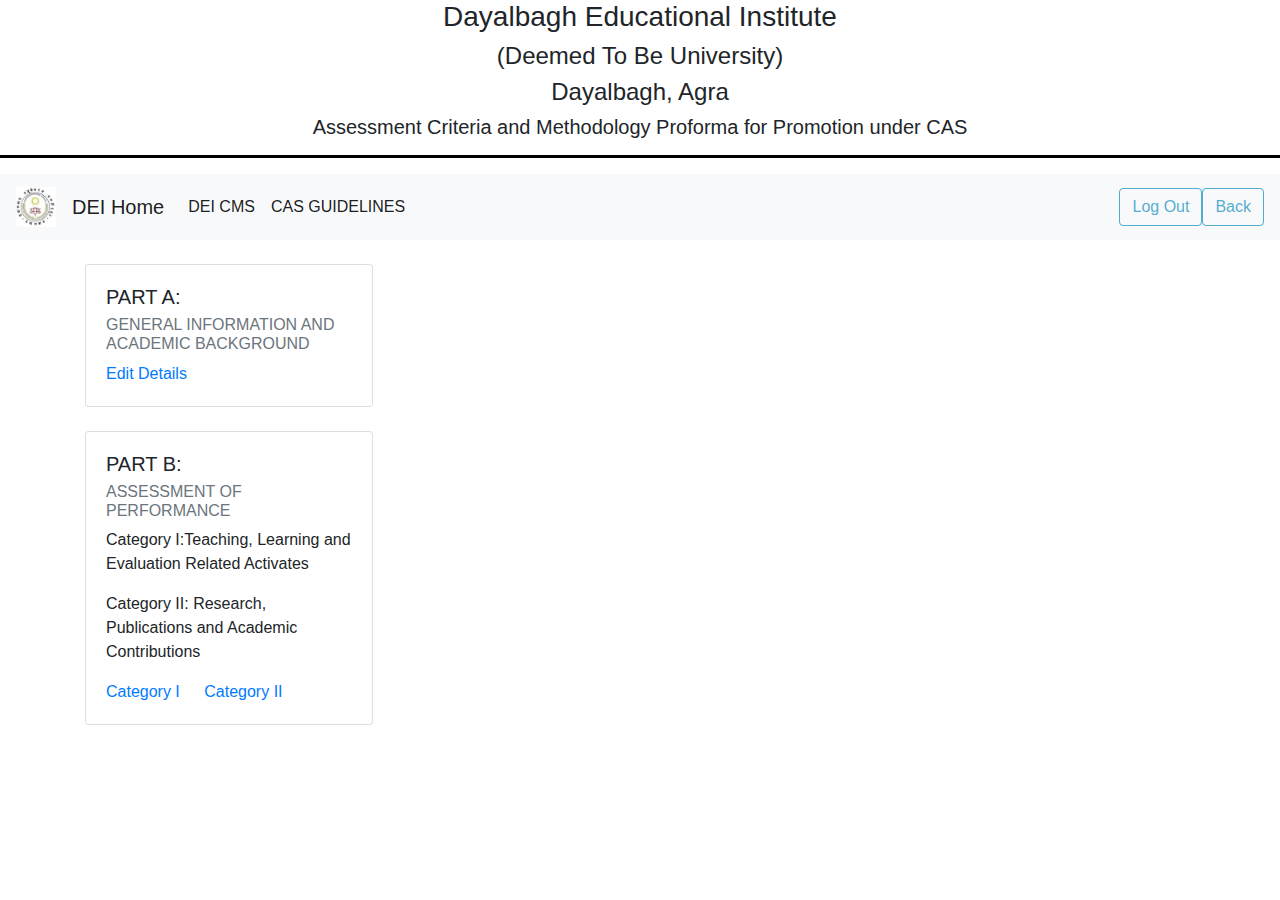
<file: home.html>
<!DOCTYPE html>
<html lang="en">
<head>
    <meta charset="UTF-8">
    <meta http-equiv="X-UA-Compatible" content="IE=edge">
    <meta name="viewport" content="width=device-width, initial-scale=1.0">
    <link rel="stylesheet" href="css/bootstrap.css">
    <title>Home</title>
</head>
<body>
    <div class="blockquote text-center">
        <h3>Dayalbagh Educational Institute</h3>
        <h4>(Deemed To Be University)</h4>
        <h4>Dayalbagh, Agra</h4>
        <h5>Assessment Criteria and Methodology Proforma for Promotion under CAS </h5>

    </div>
    <hr style="border-top: 1mm solid black ;">
    <nav class="navbar navbar-expand-lg navbar-light bg-light">
      <a href="#" class="navbar-brand"> <img class="svg" src="logo.jpeg" alt="Bootstrap" width="40" height="40" loading="lazy"></a>
      <a class="navbar-brand" href="https://www.dei.ac.in/dei/">DEI Home</a>
      <button class="navbar-toggler" type="button" data-toggle="collapse" data-target="#navbarSupportedContent" aria-controls="navbarSupportedContent" aria-expanded="false" aria-label="Toggle navigation">
        <span class="navbar-toggler-icon"></span>
      </button>
    
      <div class="collapse navbar-collapse" id="navbarSupportedContent">
        <ul class="navbar-nav mr-auto">
          <li class="nav-item active">
            <a class="nav-link" href="http://admission.dei.ac.in:8085/cms_new/">DEI CMS<span class="sr-only">(current)</span></a>
          </li>
          <li class="nav-item active">
            <a class="nav-link" href="https://www.dei.ac.in/dei/files/IQAC/2022/CAS_GUIDELINES_2018.pdf">CAS GUIDELINES<span class="sr-only">(current)</span></a>
          </li>
        </ul>
        <form class="form-inline my-2 my-lg-0">
         
          <button class="btn btn-outline-success my-2 my-sm-0" type="submit" formaction="index.html">Log Out</button>
          <button class="btn btn-outline-success my-2 my-sm-0" type="submit">Back</button>
        </form>
      </div>
    </nav>

      <br>
 <div class="container">
         <div class="card" style="width: 18rem;">
        <div class="card-body">
          <h5 class="card-title">PART A:
        </h5>
          <h6 class="card-subtitle mb-2 text-muted"> GENERAL INFORMATION AND ACADEMIC BACKGROUND</h6>
          
          <a href="CASpartA.html" class="card-link">Edit Details</a>
        </div>
      </div>
      <br>
      <div class="card" style="width: 18rem;">
        <div class="card-body">
          <h5 class="card-title">PART B: </h5>
          <h6 class="card-subtitle mb-2 text-muted">ASSESSMENT OF PERFORMANCE</h6>
          <p>Category I:Teaching, Learning and Evaluation Related Activates</p>
          <p>Category II: Research, Publications and Academic Contributions</p>
          <a href="CASpartB.html" class="card-link">Category I</a>
          <a href="CASpartB2.html" class="card-link">Category II</a>
        </div>
      </div>
    </div>

</body>
</html>
</file>
